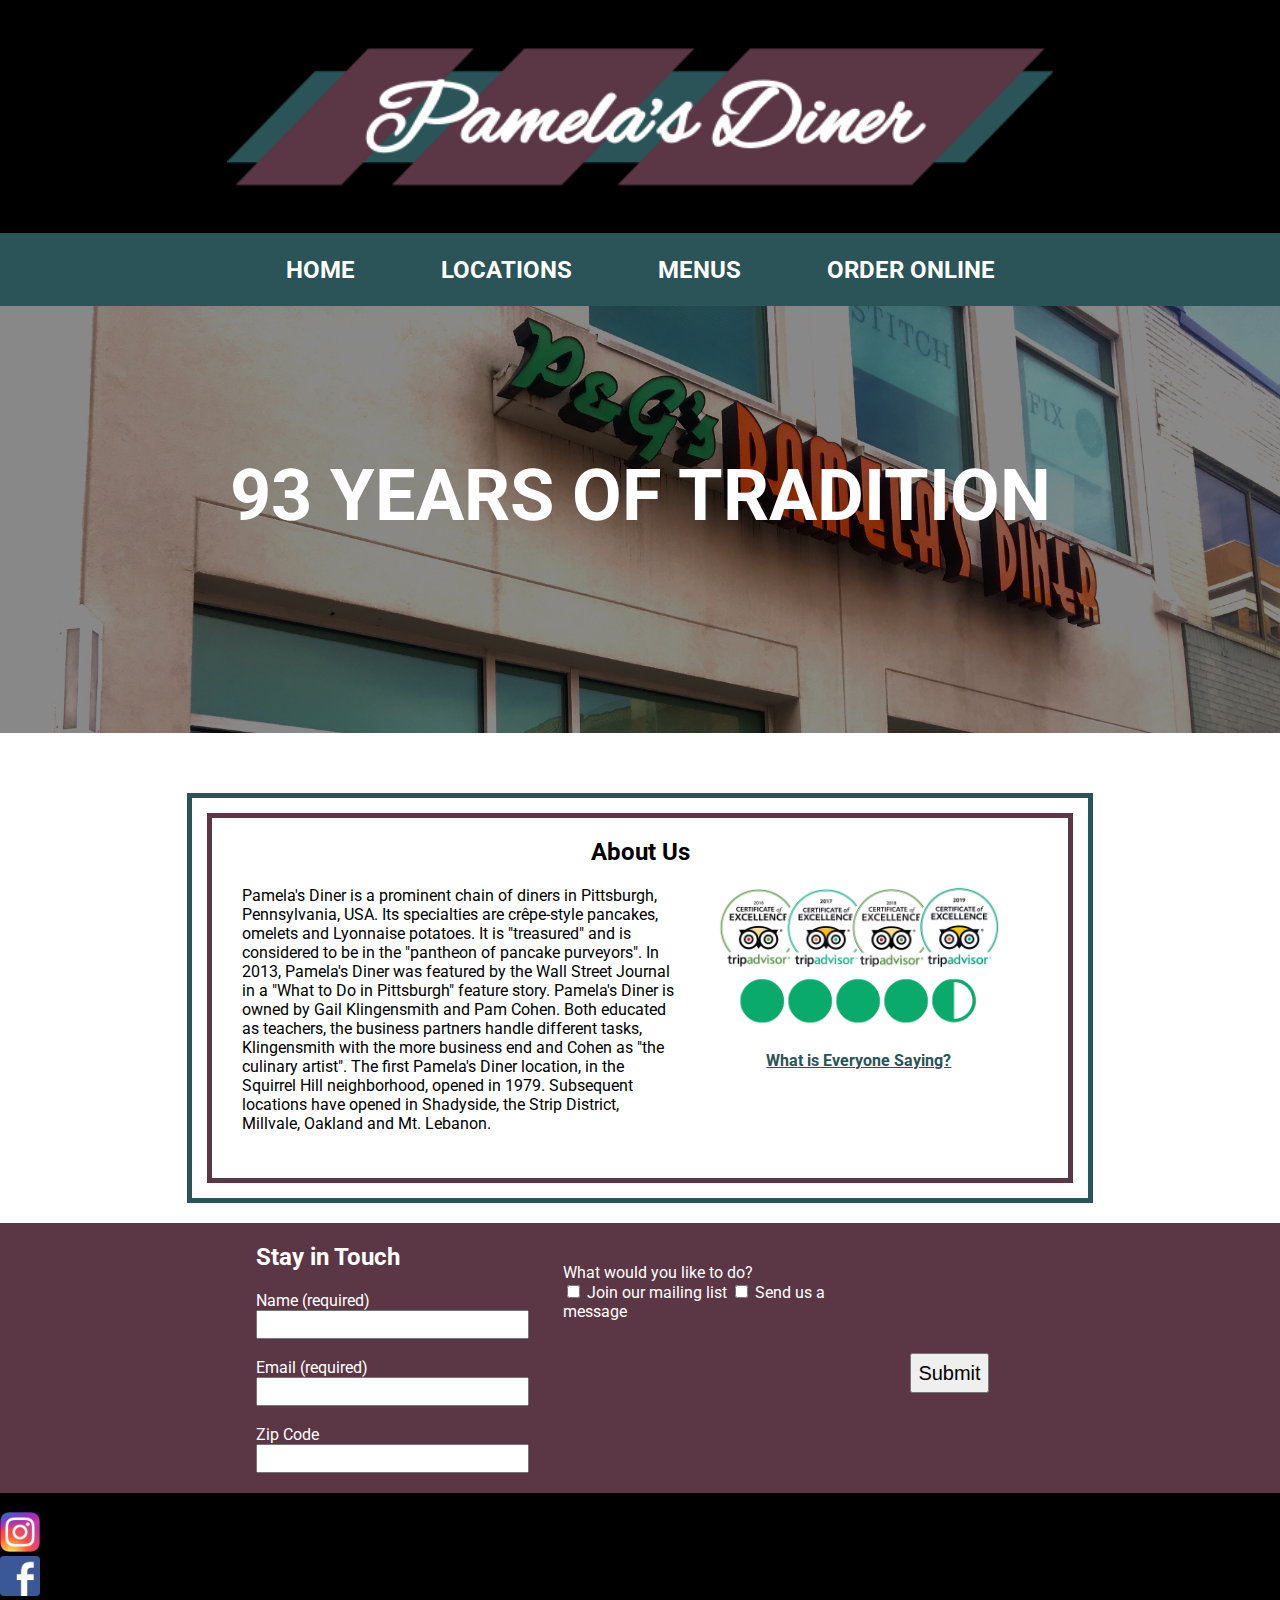
<file: index.html>
<!DOCTYPE html>
<html lang="en">
    <head>
        <meta name="author" content="Allie Feldman">
        <meta name="keywords" content="Pamela's Diner">
	    <meta name="description" content="Restaurant Website">
        <link rel="stylesheet" type="text/css" href="css/styles.css"/>
        <link rel="stylesheet" type="text/css" href="css/slideshow_home.css">
        <link rel="stylesheet" href="https://maxcdn.bootstrapcdn.com/font-awesome/4.6.3/css/font-awesome.min.css" />
        <link rel="preconnect" href="https://fonts.googleapis.com">
        <link rel="preconnect" href="https://fonts.gstatic.com" crossorigin>
        <link href="https://fonts.googleapis.com/css2?family=Roboto:ital,wght@0,400;0,700;1,400&display=swap" rel="stylesheet">
        <title>Pamela's Diner</title>
        <script src="js/main.js"></script>
        <script src="js/jquery-3.6.0.min.js"></script>
        <script src="js/slideshow.js" type="text/javascript"></script>
        <script>
            
        </script>
    </head>
    <body>
        <header>
            <div class="top_strip">
                <img src="media/pamelas_logo.png" alt="logo">
            </div>
            <div id="navbar" onmouseleave="resetNav()">
                <div id="main">
                    <nav>
                        <a href="https://www.google.com/?gws_rd=ssl"><h2>HOME</h2></a>
                        <a id="locations" onmouseenter="displayLocationMenu();"><h2>LOCATIONS</h2></a>
                        <a onmouseenter="displayLocationMenu();"><h2>MENUS</h2></a>
                        <a href="order_online.html" id="order_online"><h2>ORDER ONLINE</h2></a>
                    </nav>
                </div>
            </div>
            
        </header>
        <div id="slideshow_strip">
            <ul class="slider-parent">
                <li class="images-list" data-slider="1"></li>
                <li class="images-list" data-slider="2"></li>
                <li class="images-list" data-slider="3"></li>
                <li class="images-list" data-slider="4"></li>
                <li class="images-list" data-slider="5"></li>
            </ul>
            <ol class="buttom-circles">
                <li class="buttom-circles-list slider-active" data-slider="1"><i class="fa fa-circle-thin"></i></li>
                <li class="buttom-circles-list" data-slider="2"><i class="fa fa-circle-thin"></i></li>
                <li class="buttom-circles-list" data-slider="3"><i class="fa fa-circle-thin"></i></li>
                <li class="buttom-circles-list" data-slider="4"><i class="fa fa-circle-thin"></i></li>
                <li class="buttom-circles-list" data-slider="5"><i class="fa fa-circle-thin"></i></li>
            </ol>
            <i class="fa fa-chevron-right fa-5x"></i>
            <i class="fa fa-chevron-left fa-5x"></i>
            
        </div>
        <div id="slideshow_title">
            <h1>93 YEARS OF TRADITION</h1>
        </div>
        <div id="about_us">
            <div id="inner">
                <h2>About Us</h2>
                <div id="about_content">
                    <p> Pamela's Diner is a prominent chain of diners in Pittsburgh, Pennsylvania, USA. Its specialties are crêpe-style pancakes, omelets and Lyonnaise potatoes. It is "treasured" and is considered to be in the "pantheon of pancake purveyors". In 2013, Pamela's Diner was featured by the Wall Street Journal in a "What to Do in Pittsburgh" feature story. Pamela's Diner is owned by Gail Klingensmith and Pam Cohen. Both educated as teachers, the business partners handle different tasks, Klingensmith with the more business end and Cohen as "the culinary artist". The first Pamela's Diner location, in the Squirrel Hill neighborhood, opened in 1979. Subsequent locations have opened in Shadyside, the Strip District, Millvale, Oakland and Mt. Lebanon.</p>
                    <div id="trip_advisor">
                        <img src="media/tripadvisor.png" id="awards" alt="trip advisor awards">
                        <img src="media/rating.png" id="rating" alt="trip advisor good ranking"><br><br>
                        <a href="reviews.html">What is Everyone Saying?</a>
                    </div>
                </div>
            </div>
        </div>
        <div class="stay_in_touch">
            <form>
                <div id="column1">
                    <h2>Stay in Touch</h2>
                    <label for="name">Name (required)</label><br>
                    <input type="text" id="name" required size="20"><br><br>
                    <label for="name">Email (required)</label><br>
                    <input type="email" id="email" required size="20"><br><br>
                    <label for="zip">Zip Code</label><br>
                    <input type="number" id="zip">
                </div>
                <div id="column2">
                    <label>What would you like to do?</label><br>
                    <label for="mailing_list"></label>
                    <input type="checkbox" name="action" id="mailing_list">
                    <label>Join our mailing list</label>
                    <input type="checkbox" name="action" id="send_message" onclick="showHideTextbox()">
                    <label for="send_message">Send us a message</label><br><br>
                </div>
                <input type="submit" id="submit" value="Submit" onclick="submitForm()">
            </form>
        </div>
        <footer>
            &copy; 2021 Pamela's Diner &trade;<br>
            <img src="media/instagram.png" alt="instagram icon"> <br><!-- https://upload.wikimedia.org/wikipedia/commons/thumb/e/e7/Instagram_logo_2016.svg/800px-Instagram_logo_2016.svg.png-->
            <img src="media/facebook.png" alt="facebook icon">
        </footer>
        
    </body>


</html>
</file>
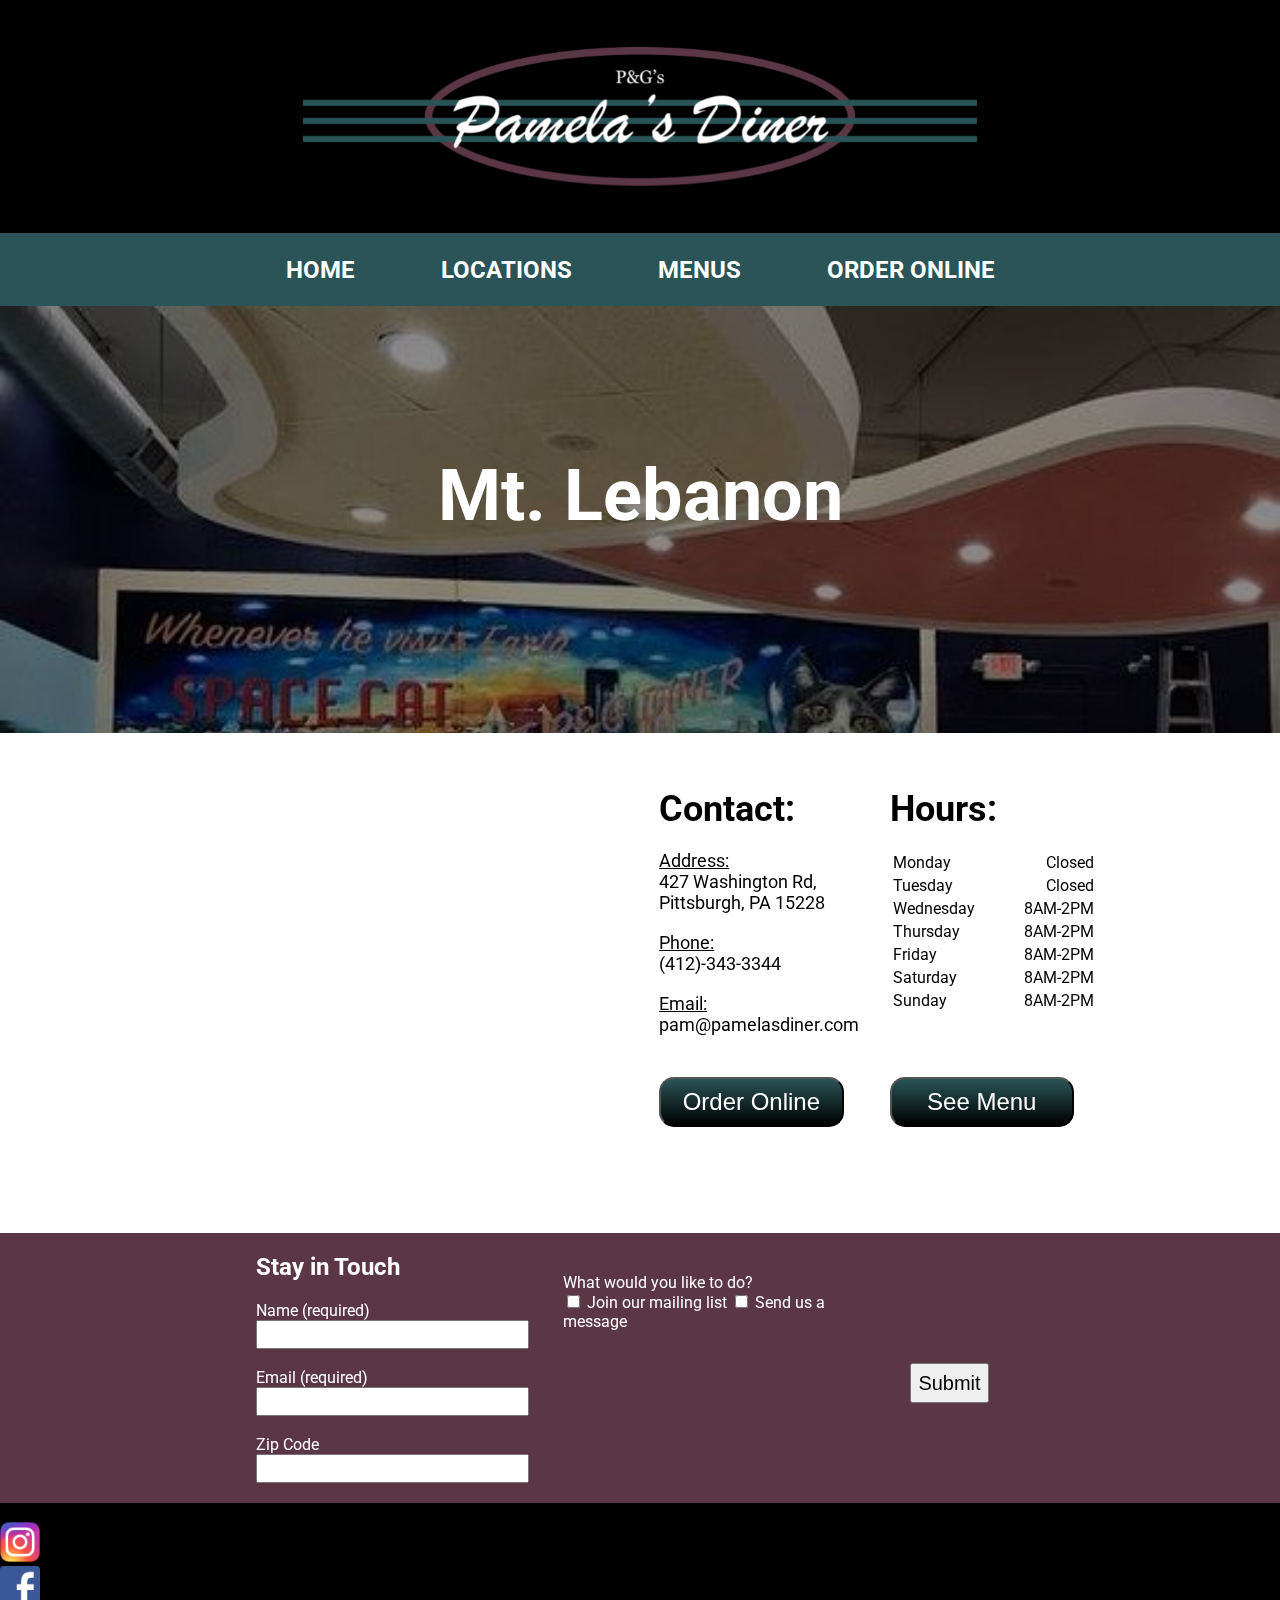
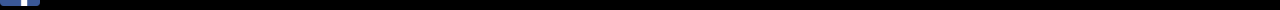
<file: location-lebanon.html>
<!DOCTYPE html>
<html lang="en">
    <head>
        <meta name="author" content="Allie Feldman">
        <meta name="keywords" content="Pamela's Diner">
	    <meta name="description" content="Restaurant Website">
        <link rel="stylesheet" type="text/css" href="css/styles.css"/>
        <link rel="stylesheet" href="css/slideshow_lebanon.css">
        <link rel="preconnect" href="https://fonts.googleapis.com">
        <link rel="preconnect" href="https://fonts.gstatic.com" crossorigin>
        <link href="https://fonts.googleapis.com/css2?family=Roboto:ital,wght@0,400;0,700;1,400&display=swap" rel="stylesheet">
        <title>Pamela's Diner</title>
        <script src="js/main.js"></script>
        <script src="js/jquery-3.6.0.min.js"></script>
        <script src="js/slideshow.js" type="text/javascript"></script>
    </head>
    <body>
        <header>
            <div class="top_strip">
                <img src="media/pamelas_diner_logo.png" alt="logo">
            </div>
            <div id="navbar" onmouseleave="resetNav()">
                <div id="main">
                    <nav>
                        <a href="index.html" onmouseover="resetNav()"><h2>HOME</h2></a>
                        <a onmouseenter="displayLocationMenu();"><h2>LOCATIONS</h2></a>
                        <a onmouseenter="displayMenuMenu()"><h2>MENUS</h2></a>
                        <a id="order_online"><h2>ORDER ONLINE</h2></a>
                    </nav>
                </div>
            </div>
            
        </header>
        <div id="slideshow_strip">
            <ul class="slider-parent">
                <li class="images-list" data-slider="1"></li>
                <li class="images-list" data-slider="2"></li>
                <li class="images-list" data-slider="3"></li>
                <li class="images-list" data-slider="4"></li>
            </ul>
        </div>
        <div id="slideshow_title">
            <h1>Mt. Lebanon</h1>
        </div>
        <div id="content">
            <iframe src="https://www.google.com/maps/embed?pb=!1m18!1m12!1m3!1d3039.0277820767515!2d-80.04595558492518!3d40.38607686542772!2m3!1f0!2f0!3f0!3m2!1i1024!2i768!4f13.1!3m3!1m2!1s0x8834f772ea8f593f%3A0xd7ff4cd134537b0b!2sPamela&#39;s%20P%20%26%20G%20Diner%20%7C%20Mt.%20Lebanon!5e0!3m2!1sen!2sus!4v1648875185817!5m2!1sen!2sus" width="600" height="450" style="border:0;" allowfullscreen="" loading="lazy" referrerpolicy="no-referrer-when-downgrade"></iframe>            <div id="right_of_iframe">
                <div id="location_info">
                    <div id="contact">
                        <h3>Contact:</h3>
                        <h4>Address:</h4>
                        <p>427 Washington Rd, Pittsburgh, PA 15228</p><br>
        
                        <h4>Phone:</h4>
                        <p>(412)-343-3344</p><br>
        
                        <h4>Email:</h4>
                        <p>pam@pamelasdiner.com</p>
                    </div>
                    <div id="hours">
                        <h3>Hours:</h3>
                        <table>
                            <tr>
                                <td class="day">Monday</td>
                                <td class="hours">Closed</td>
                            </tr>
                            <tr>
                                <td class="day">Tuesday</td>
                                <td class="hours">Closed</td>
                            </tr>
                            <tr>
                                <td class="day">Wednesday</td>
                                <td class="hours">8AM-2PM</td>
                            </tr>
                            <tr>
                                <td class="day">Thursday</td>
                                <td class="hours">8AM-2PM</td>
                            </tr>
                            <tr>
                                <td class="day">Friday</td>
                                <td class="hours">8AM-2PM</td>
                            </tr>
                            <tr>
                                <td class="day">Saturday</td>
                                <td class="hours">8AM-2PM</td>
                            </tr>
                            <tr>
                                <td class="day">Sunday</td>
                                <td class="hours">8AM-2PM</td>
                            </tr>
                        </table>  
                    </div>
                </div>
                <div id="buttons">
                    <button class="content_button">Order Online</button>
                    <button class="content_button" onclick="location.href='menu-lebanon.html'">See Menu</button>
                </div>
            </div>
            
            
        </div>


        <div class="stay_in_touch">
            <form>
                <div id="column1">
                    <h2>Stay in Touch</h2>
                    <label for="name">Name (required)</label><br>
                    <input type="text" id="name" required size="20"><br><br>
                    <label for="name">Email (required)</label><br>
                    <input type="email" id="email" required size="20"><br><br>
                    <label for="zip">Zip Code</label><br>
                    <input type="number" id="zip">
                </div>
                <div id="column2">
                    <label>What would you like to do?</label><br>
                    <label for="mailing_list"></label>
                    <input type="checkbox" name="action" id="mailing_list">
                    <label>Join our mailing list</label>
                    <input type="checkbox" name="action" id="send_message" onclick="showHideTextbox()">
                    <label for="send_message">Send us a message</label><br><br>
                </div>
                <input type="submit" id="submit" value="Submit" onclick="submitForm()">
            </form>
        </div>
        <footer>
            &copy; 2021 Pamela's Diner &trade;<br>
            <img src="media/instagram.png" alt="instagram icon"> <br><!-- https://upload.wikimedia.org/wikipedia/commons/thumb/e/e7/Instagram_logo_2016.svg/800px-Instagram_logo_2016.svg.png-->
            <img src="media/facebook.png" alt="factbook icon">
        </footer>
        
    </body>


</html>
</file>
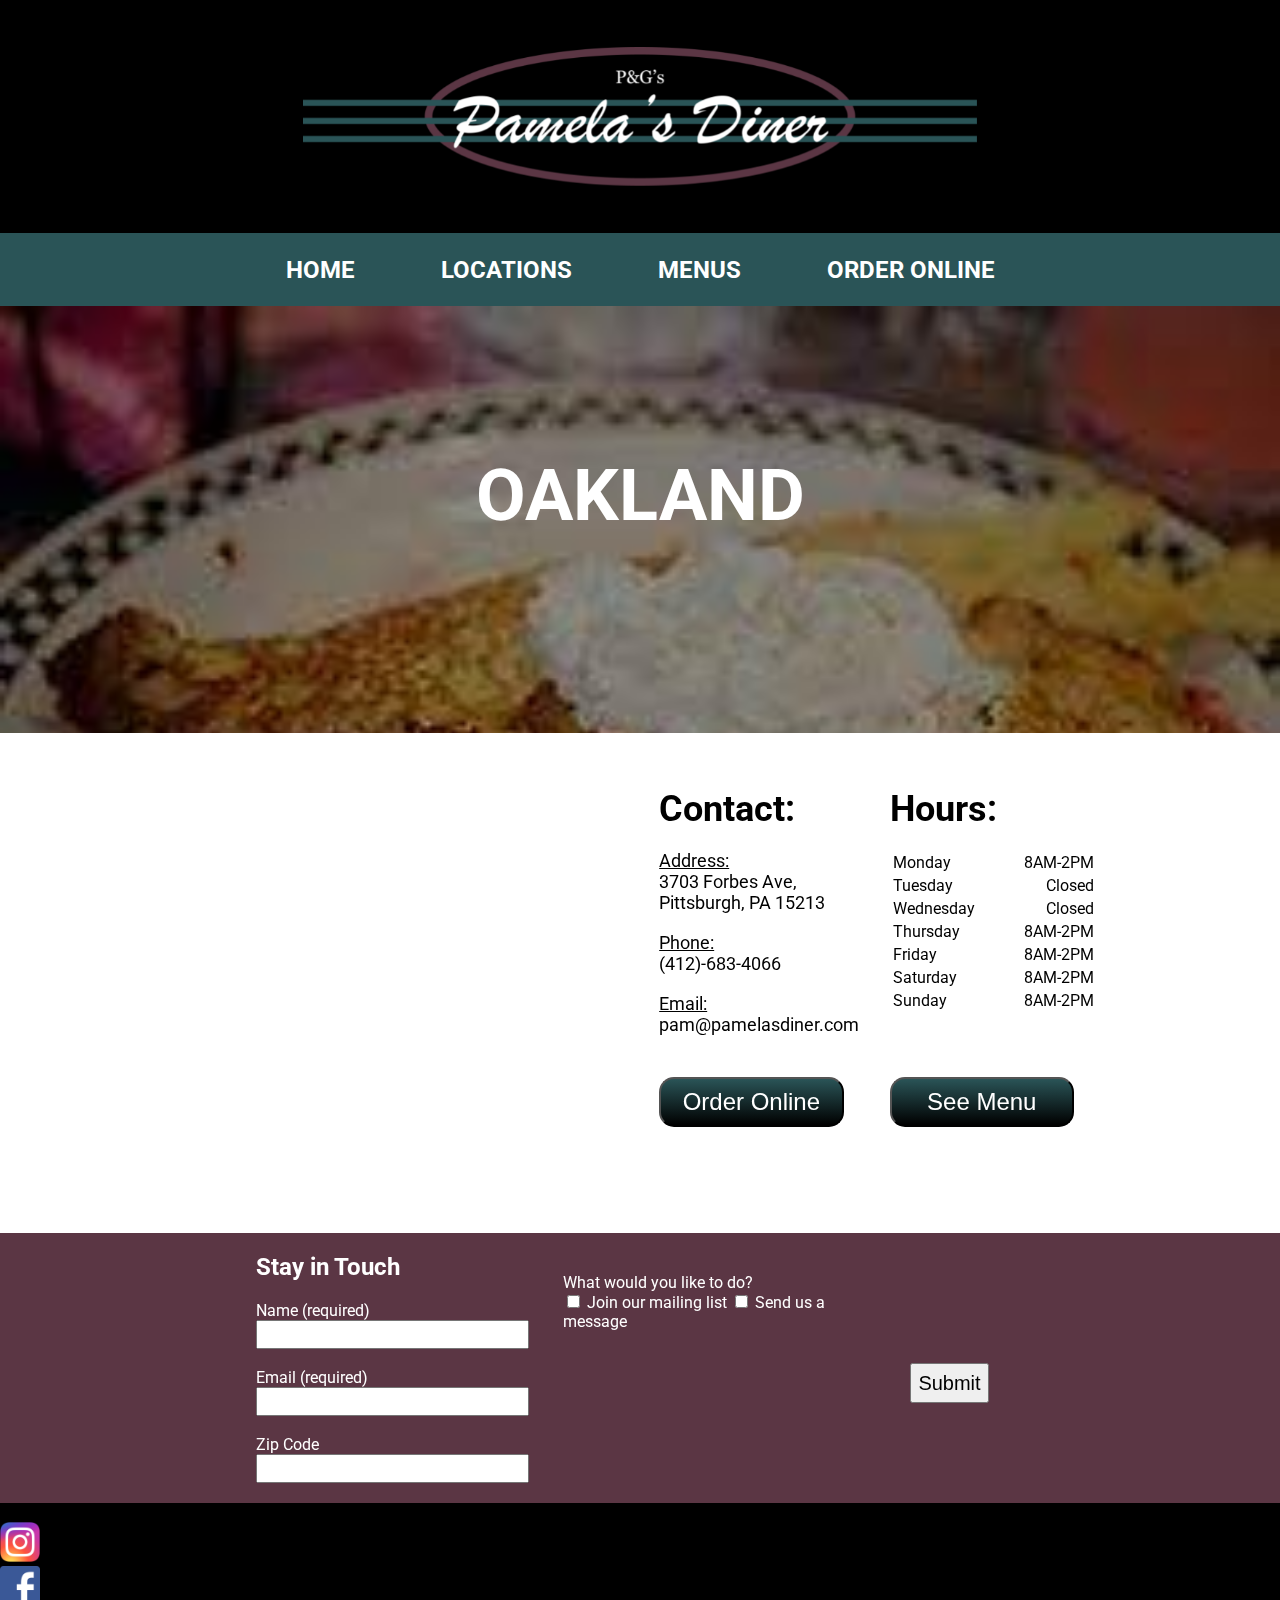
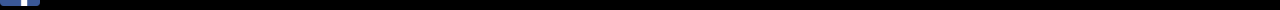
<file: location-oakland.html>
<!DOCTYPE html>
<html lang="en">
    <head>
        <meta name="author" content="Allie Feldman">
        <meta name="keywords" content="Pamela's Diner">
	    <meta name="description" content="Restaurant Website">
        <link rel="stylesheet" type="text/css" href="css/styles.css"/>
        <link rel="stylesheet" href="css/slideshow_strip.css">
        <link rel="preconnect" href="https://fonts.googleapis.com">
        <link rel="preconnect" href="https://fonts.gstatic.com" crossorigin>
        <link href="https://fonts.googleapis.com/css2?family=Roboto:ital,wght@0,400;0,700;1,400&display=swap" rel="stylesheet">
        <title>Pamela's Diner</title>
        <script src="js/main.js"></script>
        <script src="js/jquery-3.6.0.min.js"></script>
        <script src="js/slideshow.js" type="text/javascript"></script>
    </head>
    <body>
        <header>
            <div class="top_strip">
                <img src="media/pamelas_diner_logo.png" alt="logo">
            </div>
            <div id="navbar" onmouseleave="resetNav()">
                <div id="main">
                    <nav>
                        <a href="index.html" onmouseover="resetNav()"><h2>HOME</h2></a>
                        <a onmouseenter="displayLocationMenu();"><h2>LOCATIONS</h2></a>
                        <a onmouseenter="displayMenuMenu()"><h2>MENUS</h2></a>
                        <a id="order_online"><h2>ORDER ONLINE</h2></a>
                    </nav>
                </div>
            </div>
            
        </header>
        <div id="slideshow_strip">
            <ul class="slider-parent">
                <li class="images-list" data-slider="1"></li>
                <li class="images-list" data-slider="2"></li>
                <li class="images-list" data-slider="3"></li>
                <li class="images-list" data-slider="4"></li>
                <li class="images-list" data-slider="5"></li>
            </ul>
            <ol class="buttom-circles">
                <li class="buttom-circles-list slider-active" data-slider="1"><i class="fa fa-circle-thin"></i></li>
                <li class="buttom-circles-list" data-slider="2"><i class="fa fa-circle-thin"></i></li>
                <li class="buttom-circles-list" data-slider="3"><i class="fa fa-circle-thin"></i></li>
                <li class="buttom-circles-list" data-slider="4"><i class="fa fa-circle-thin"></i></li>
                <li class="buttom-circles-list" data-slider="5"></li>
            </ol>
            <i class="fa fa-chevron-right fa-5x"></i>
            <i class="fa fa-chevron-left fa-5x"></i>
            
        </div>
        <div id="slideshow_title">
            <h1>OAKLAND</h1>
        </div>
        <div id="content">
            <iframe src="https://www.google.com/maps/embed?pb=!1m18!1m12!1m3!1d3036.535731260322!2d-79.95976648492355!3d40.44127816207063!2m3!1f0!2f0!3f0!3m2!1i1024!2i768!4f13.1!3m3!1m2!1s0x8834f229e57e54fb%3A0x85711e3bfcf4be29!2sPamela&#39;s%20Diner!5e0!3m2!1sen!2sus!4v1648874778725!5m2!1sen!2sus" width="600" height="450" style="border:0;" allowfullscreen="" loading="lazy" referrerpolicy="no-referrer-when-downgrade"></iframe>
            <div id="right_of_iframe">
                <div id="location_info">
                    <div id="contact">
                        <h3>Contact:</h3>
                        <h4>Address:</h4>
                        <p>3703 Forbes Ave, Pittsburgh, PA 15213</p><br>
        
                        <h4>Phone:</h4>
                        <p>(412)-683-4066</p><br>
        
                        <h4>Email:</h4>
                        <p>pam@pamelasdiner.com</p>
                    </div>
                    <div id="hours">
                        <h3>Hours:</h3>
                        <table>
                            <tr>
                                <td class="day">Monday</td>
                                <td class="hours">8AM-2PM</td>
                            </tr>
                            <tr>
                                <td class="day">Tuesday</td>
                                <td class="hours">Closed</td>
                            </tr>
                            <tr>
                                <td class="day">Wednesday</td>
                                <td class="hours">Closed</td>
                            </tr>
                            <tr>
                                <td class="day">Thursday</td>
                                <td class="hours">8AM-2PM</td>
                            </tr>
                            <tr>
                                <td class="day">Friday</td>
                                <td class="hours">8AM-2PM</td>
                            </tr>
                            <tr>
                                <td class="day">Saturday</td>
                                <td class="hours">8AM-2PM</td>
                            </tr>
                            <tr>
                                <td class="day">Sunday</td>
                                <td class="hours">8AM-2PM</td>
                            </tr>
                        </table>  
                    </div>
                </div>
                <div id="buttons">
                    <button class="content_button">Order Online</button>
                    <button class="content_button" onclick="location.href='menu-oakland.html'">See Menu</button>
                </div>
            </div>
        </div>
        <div class="stay_in_touch">
            <form>
                <div id="column1">
                    <h2>Stay in Touch</h2>
                    <label for="name">Name (required)</label><br>
                    <input type="text" id="name" required size="20"><br><br>
                    <label for="name">Email (required)</label><br>
                    <input type="email" id="email" required size="20"><br><br>
                    <label for="zip">Zip Code</label><br>
                    <input type="number" id="zip">
                </div>
                <div id="column2">
                    <label>What would you like to do?</label><br>
                    <label for="mailing_list"></label>
                    <input type="checkbox" name="action" id="mailing_list">
                    <label>Join our mailing list</label>
                    <input type="checkbox" name="action" id="send_message" onclick="showHideTextbox()">
                    <label for="send_message">Send us a message</label><br><br>
                </div>
                <input type="submit" id="submit" value="Submit" onclick="submitForm()">
            </form>
        </div>
        <footer>
            &copy; 2021 Pamela's Diner &trade;<br>
            <img src="media/instagram.png" alt="instagram icon"> <br><!-- https://upload.wikimedia.org/wikipedia/commons/thumb/e/e7/Instagram_logo_2016.svg/800px-Instagram_logo_2016.svg.png-->
            <img src="media/facebook.png" alt="facebook icon">
        </footer>
        
    </body>


</html>
</file>
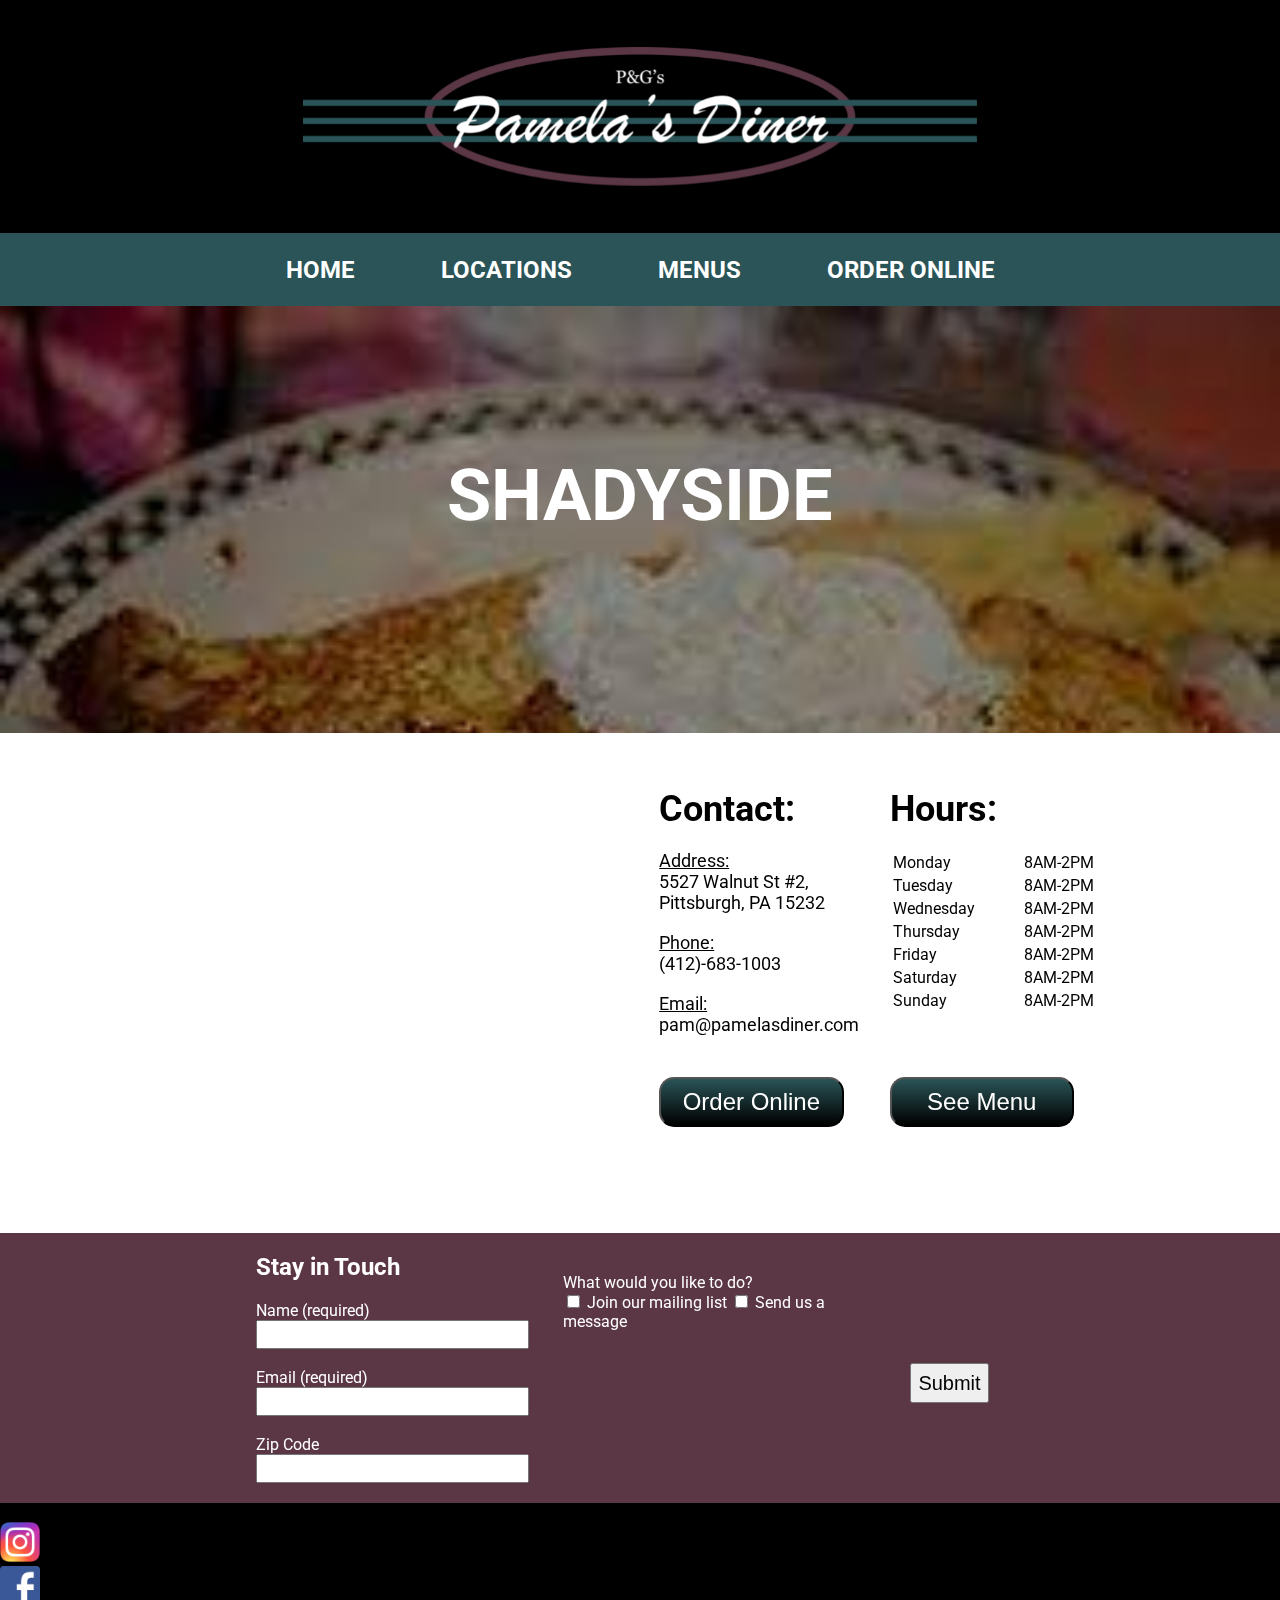
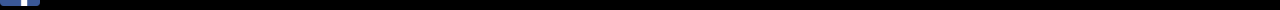
<file: location-shady.html>
<!DOCTYPE html>
<html lang="en">
    <head>
        <meta name="author" content="Allie Feldman">
        <meta name="keywords" content="Pamela's Diner">
	    <meta name="description" content="Restaurant Website">
        <link rel="stylesheet" type="text/css" href="css/styles.css"/>
        <link rel="stylesheet" href="css/slideshow_strip.css">
        <link rel="preconnect" href="https://fonts.googleapis.com">
        <link rel="preconnect" href="https://fonts.gstatic.com" crossorigin>
        <link href="https://fonts.googleapis.com/css2?family=Roboto:ital,wght@0,400;0,700;1,400&display=swap" rel="stylesheet">
        <title>Pamela's Diner</title>
        <script src="js/main.js"></script>
        <script src="js/jquery-3.6.0.min.js"></script>
        <script src="js/slideshow.js" type="text/javascript"></script>
    </head>
    <body>
        <header>
            <div class="top_strip">
                <img src="media/pamelas_diner_logo.png" alt="logo">
            </div>
            <div id="navbar" onmouseleave="resetNav()">
                <div id="main">
                    <nav>
                        <a href="index.html" onmouseover="resetNav()"><h2>HOME</h2></a>
                        <a onmouseenter="displayLocationMenu();"><h2>LOCATIONS</h2></a>
                        <a onmouseenter="resetNav()"><h2>MENUS</h2></a>
                        <a id="order_online"><h2>ORDER ONLINE</h2></a>
                    </nav>
                </div>
            </div>
            
        </header>
        <div id="slideshow_strip">
            <ul class="slider-parent">
                <li class="images-list" data-slider="1"></li>
                <li class="images-list" data-slider="2"></li>
                <li class="images-list" data-slider="3"></li>
                <li class="images-list" data-slider="4"></li>
                <li class="images-list" data-slider="5"></li>
            </ul>
            <ol class="buttom-circles">
                <li class="buttom-circles-list slider-active" data-slider="1"><i class="fa fa-circle-thin"></i></li>
                <li class="buttom-circles-list" data-slider="2"><i class="fa fa-circle-thin"></i></li>
                <li class="buttom-circles-list" data-slider="3"><i class="fa fa-circle-thin"></i></li>
                <li class="buttom-circles-list" data-slider="4"><i class="fa fa-circle-thin"></i></li>
                <li class="buttom-circles-list" data-slider="5"></li>
            </ol>
            <i class="fa fa-chevron-right fa-5x"></i>
            <i class="fa fa-chevron-left fa-5x"></i>
            
        </div>
        <div id="slideshow_title">
            <h1>SHADYSIDE</h1>
        </div>
        <div id="content">
            <iframe src="https://www.google.com/maps/embed?pb=!1m14!1m8!1m3!1d12144.27626489836!2d-79.9328222!3d40.4516083!3m2!1i1024!2i768!4f13.1!3m3!1m2!1s0x0%3A0x21ad7841ff8f2025!2sPamela&#39;s%20%7C%20P%26G%20Diner!5e0!3m2!1sen!2sus!4v1648874465718!5m2!1sen!2sus" width="600" height="450" style="border:0;" allowfullscreen="" loading="lazy" referrerpolicy="no-referrer-when-downgrade"></iframe>            <div id="right_of_iframe">
                <div id="location_info">
                    <div id="contact">
                        <h3>Contact:</h3>
                        <h4>Address:</h4>
                        <p>5527 Walnut St #2, Pittsburgh, PA 15232</p><br>
        
                        <h4>Phone:</h4>
                        <p>(412)-683-1003</p><br>
        
                        <h4>Email:</h4>
                        <p>pam@pamelasdiner.com</p>
                    </div>
                    <div id="hours">
                        <h3>Hours:</h3>
                        <table>
                            <tr>
                                <td class="day">Monday</td>
                                <td class="hours">8AM-2PM</td>
                            </tr>
                            <tr>
                                <td class="day">Tuesday</td>
                                <td class="hours">8AM-2PM</td>
                            </tr>
                            <tr>
                                <td class="day">Wednesday</td>
                                <td class="hours">8AM-2PM</td>
                            </tr>
                            <tr>
                                <td class="day">Thursday</td>
                                <td class="hours">8AM-2PM</td>
                            </tr>
                            <tr>
                                <td class="day">Friday</td>
                                <td class="hours">8AM-2PM</td>
                            </tr>
                            <tr>
                                <td class="day">Saturday</td>
                                <td class="hours">8AM-2PM</td>
                            </tr>
                            <tr>
                                <td class="day">Sunday</td>
                                <td class="hours">8AM-2PM</td>
                            </tr>
                        </table>  
                    </div>
                </div>
                <div id="buttons">
                    <button class="content_button">Order Online</button>
                    <button class="content_button">See Menu</button>
                </div>
            </div>
            
            
        </div>
        <div class="stay_in_touch">
            <form>
                <div id="column1">
                    <h2>Stay in Touch</h2>
                    <label for="name">Name (required)</label><br>
                    <input type="text" id="name" required size="20"><br><br>
                    <label for="name">Email (required)</label><br>
                    <input type="email" id="email" required size="20"><br><br>
                    <label for="zip">Zip Code</label><br>
                    <input type="number" id="zip">
                </div>
                <div id="column2">
                    <label>What would you like to do?</label><br>
                    <label for="mailing_list"></label>
                    <input type="checkbox" name="action" id="mailing_list">
                    <label>Join our mailing list</label>
                    <input type="checkbox" name="action" id="send_message" onclick="showHideTextbox()">
                    <label for="send_message">Send us a message</label><br><br>
                </div>
                <input type="submit" id="submit" value="Submit" onclick="submitForm()">
            </form>
        </div>
        <footer>
            &copy; 2021 Pamela's Diner &trade;<br>
            <img src="media/instagram.png" alt="instagram icon"> <br><!-- https://upload.wikimedia.org/wikipedia/commons/thumb/e/e7/Instagram_logo_2016.svg/800px-Instagram_logo_2016.svg.png-->
            <img src="media/facebook.png" alt="factbook icon">
        </footer>
        
    </body>


</html>
</file>
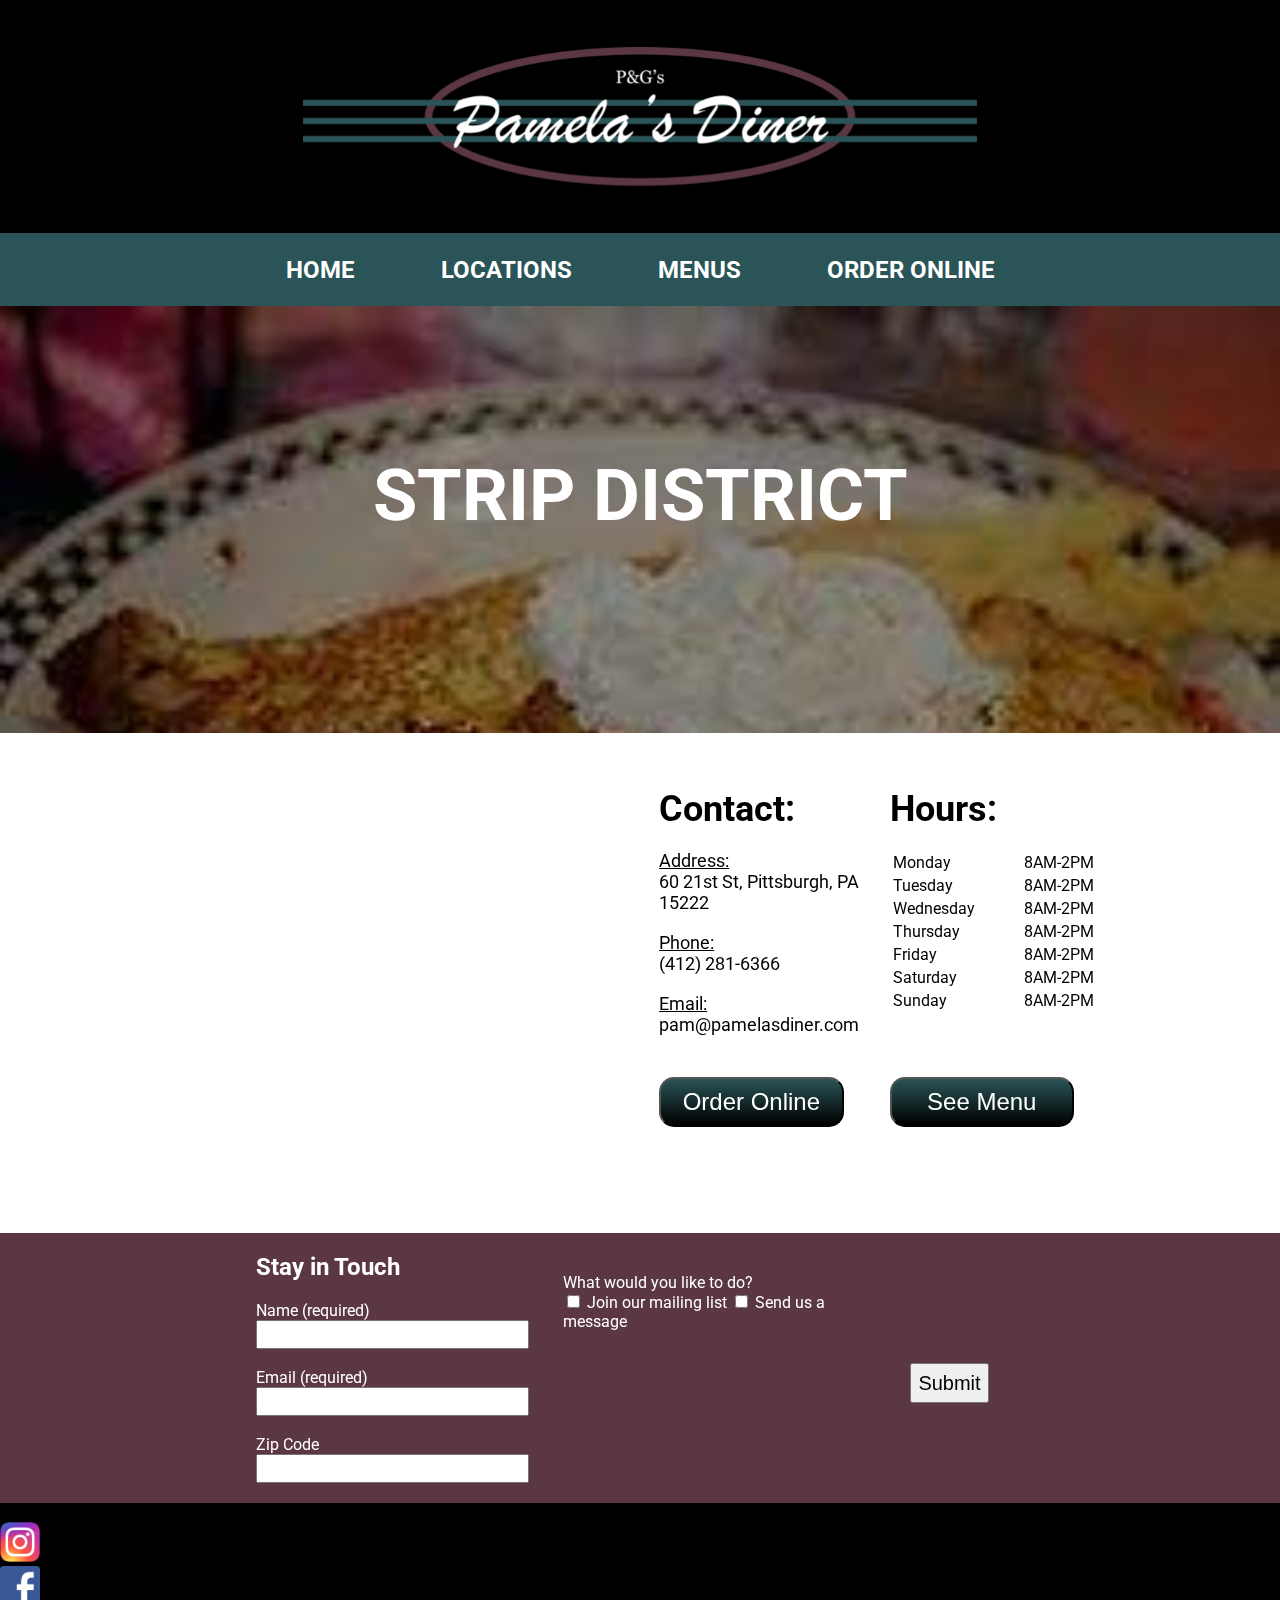
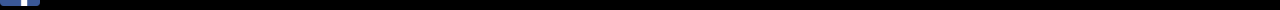
<file: location-strip.html>
<!DOCTYPE html>
<html lang="en">
    <head>
        <meta name="author" content="Allie Feldman">
        <meta name="keywords" content="Pamela's Diner">
	    <meta name="description" content="Restaurant Website">
        <link rel="stylesheet" type="text/css" href="css/styles.css"/>
        <link rel="stylesheet" href="css/slideshow_strip.css">
        <link rel="preconnect" href="https://fonts.googleapis.com">
        <link rel="preconnect" href="https://fonts.gstatic.com" crossorigin>
        <link href="https://fonts.googleapis.com/css2?family=Roboto:ital,wght@0,400;0,700;1,400&display=swap" rel="stylesheet">
        <title>Pamela's Diner</title>
        <script src="js/main.js"></script>
        <script src="js/jquery-3.6.0.min.js"></script>
        <script src="js/slideshow.js" type="text/javascript"></script>
    </head>
    <body>
        <header>
            <div class="top_strip">
                <img src="media/pamelas_diner_logo.png" alt="logo">
            </div>
            <div id="navbar" onmouseleave="resetNav()">
                <div id="main">
                    <nav>
                        <a href="index.html" onmouseover="resetNav()"><h2>HOME</h2></a>
                        <a id="locations" onmouseenter="displayLocationMenu();"><h2>LOCATIONS</h2></a>
                        <a onmouseenter="resetNav()"><h2>MENUS</h2></a>
                        <a id="order_online"><h2>ORDER ONLINE</h2></a>
                    </nav>
                </div>
            </div>
            
        </header>
        <div id="slideshow_strip">
            <ul class="slider-parent">
                <li class="images-list" data-slider="1"></li>
                <li class="images-list" data-slider="2"></li>
                <li class="images-list" data-slider="3"></li>
                <li class="images-list" data-slider="4"></li>
                <li class="images-list" data-slider="5"></li>
            </ul>
            <ol class="buttom-circles">
                <li class="buttom-circles-list slider-active" data-slider="1"><i class="fa fa-circle-thin"></i></li>
                <li class="buttom-circles-list" data-slider="2"><i class="fa fa-circle-thin"></i></li>
                <li class="buttom-circles-list" data-slider="3"><i class="fa fa-circle-thin"></i></li>
                <li class="buttom-circles-list" data-slider="4"><i class="fa fa-circle-thin"></i></li>
                <li class="buttom-circles-list" data-slider="5"></li>
            </ol>
            <i class="fa fa-chevron-right fa-5x"></i>
            <i class="fa fa-chevron-left fa-5x"></i>
            
        </div>
        <div id="slideshow_title">
            <h1>STRIP DISTRICT</h1>
        </div>
        <div id="content">
            <iframe src="https://www.google.com/maps/embed?pb=!1m18!1m12!1m3!1d3036.054352021351!2d-79.98583948461439!3d40.451933979360994!2m3!1f0!2f0!3f0!3m2!1i1024!2i768!4f13.1!3m3!1m2!1s0x8834f3dcdf678413%3A0x2b6723dae7142a78!2sPamela&#39;s%20Diner!5e0!3m2!1sen!2sus!4v1648615836690!5m2!1sen!2sus" width="600" height="450" style="border:0;" allowfullscreen="" loading="lazy" referrerpolicy="no-referrer-when-downgrade"></iframe>
            <div id="right_of_iframe">
                <div id="location_info">
                    <div id="contact">
                        <h3>Contact:</h3>
                        <h4>Address:</h4>
                        <p>60 21st St, Pittsburgh, PA 15222</p><br>
        
                        <h4>Phone:</h4>
                        <p>(412) 281-6366</p><br>
        
                        <h4>Email:</h4>
                        <p>pam@pamelasdiner.com</p>
                    </div>
                    <div id="hours">
                        <h3>Hours:</h3>
                        <table>
                            <tr>
                                <td class="day">Monday</td>
                                <td class="hours">8AM-2PM</td>
                            </tr>
                            <tr>
                                <td class="day">Tuesday</td>
                                <td class="hours">8AM-2PM</td>
                            </tr>
                            <tr>
                                <td class="day">Wednesday</td>
                                <td class="hours">8AM-2PM</td>
                            </tr>
                            <tr>
                                <td class="day">Thursday</td>
                                <td class="hours">8AM-2PM</td>
                            </tr>
                            <tr>
                                <td class="day">Friday</td>
                                <td class="hours">8AM-2PM</td>
                            </tr>
                            <tr>
                                <td class="day">Saturday</td>
                                <td class="hours">8AM-2PM</td>
                            </tr>
                            <tr>
                                <td class="day">Sunday</td>
                                <td class="hours">8AM-2PM</td>
                            </tr>
                        </table>  
                    </div>
                </div>
                <div id="buttons">
                    <button class="content_button">Order Online</button>
                    <button class="content_button" onclick="location.href='menu-strip.html'">See Menu</button>
                </div>
            </div>
            
            
        </div>
        <div class="stay_in_touch">
            <form>
                <div id="column1">
                    <h2>Stay in Touch</h2>
                    <label for="name">Name (required)</label><br>
                    <input type="text" id="name" required size="20"><br><br>
                    <label for="name">Email (required)</label><br>
                    <input type="email" id="email" required size="20"><br><br>
                    <label for="zip">Zip Code</label><br>
                    <input type="number" id="zip">
                </div>
                <div id="column2">
                    <label>What would you like to do?</label><br>
                    <label for="mailing_list"></label>
                    <input type="checkbox" name="action" id="mailing_list">
                    <label>Join our mailing list</label>
                    <input type="checkbox" name="action" id="send_message" onclick="showHideTextbox()">
                    <label for="send_message">Send us a message</label><br><br>
                </div>
                <input type="submit" id="submit" value="Submit" onclick="submitForm()">
            </form>
        </div>
        <footer>
            &copy; 2021 Pamela's Diner &trade;<br>
            <img src="media/instagram.png" alt="instagram icon"> <br><!-- https://upload.wikimedia.org/wikipedia/commons/thumb/e/e7/Instagram_logo_2016.svg/800px-Instagram_logo_2016.svg.png-->
            <img src="media/facebook.png" alt="factbook icon">
        </footer>
        
    </body>


</html>
</file>
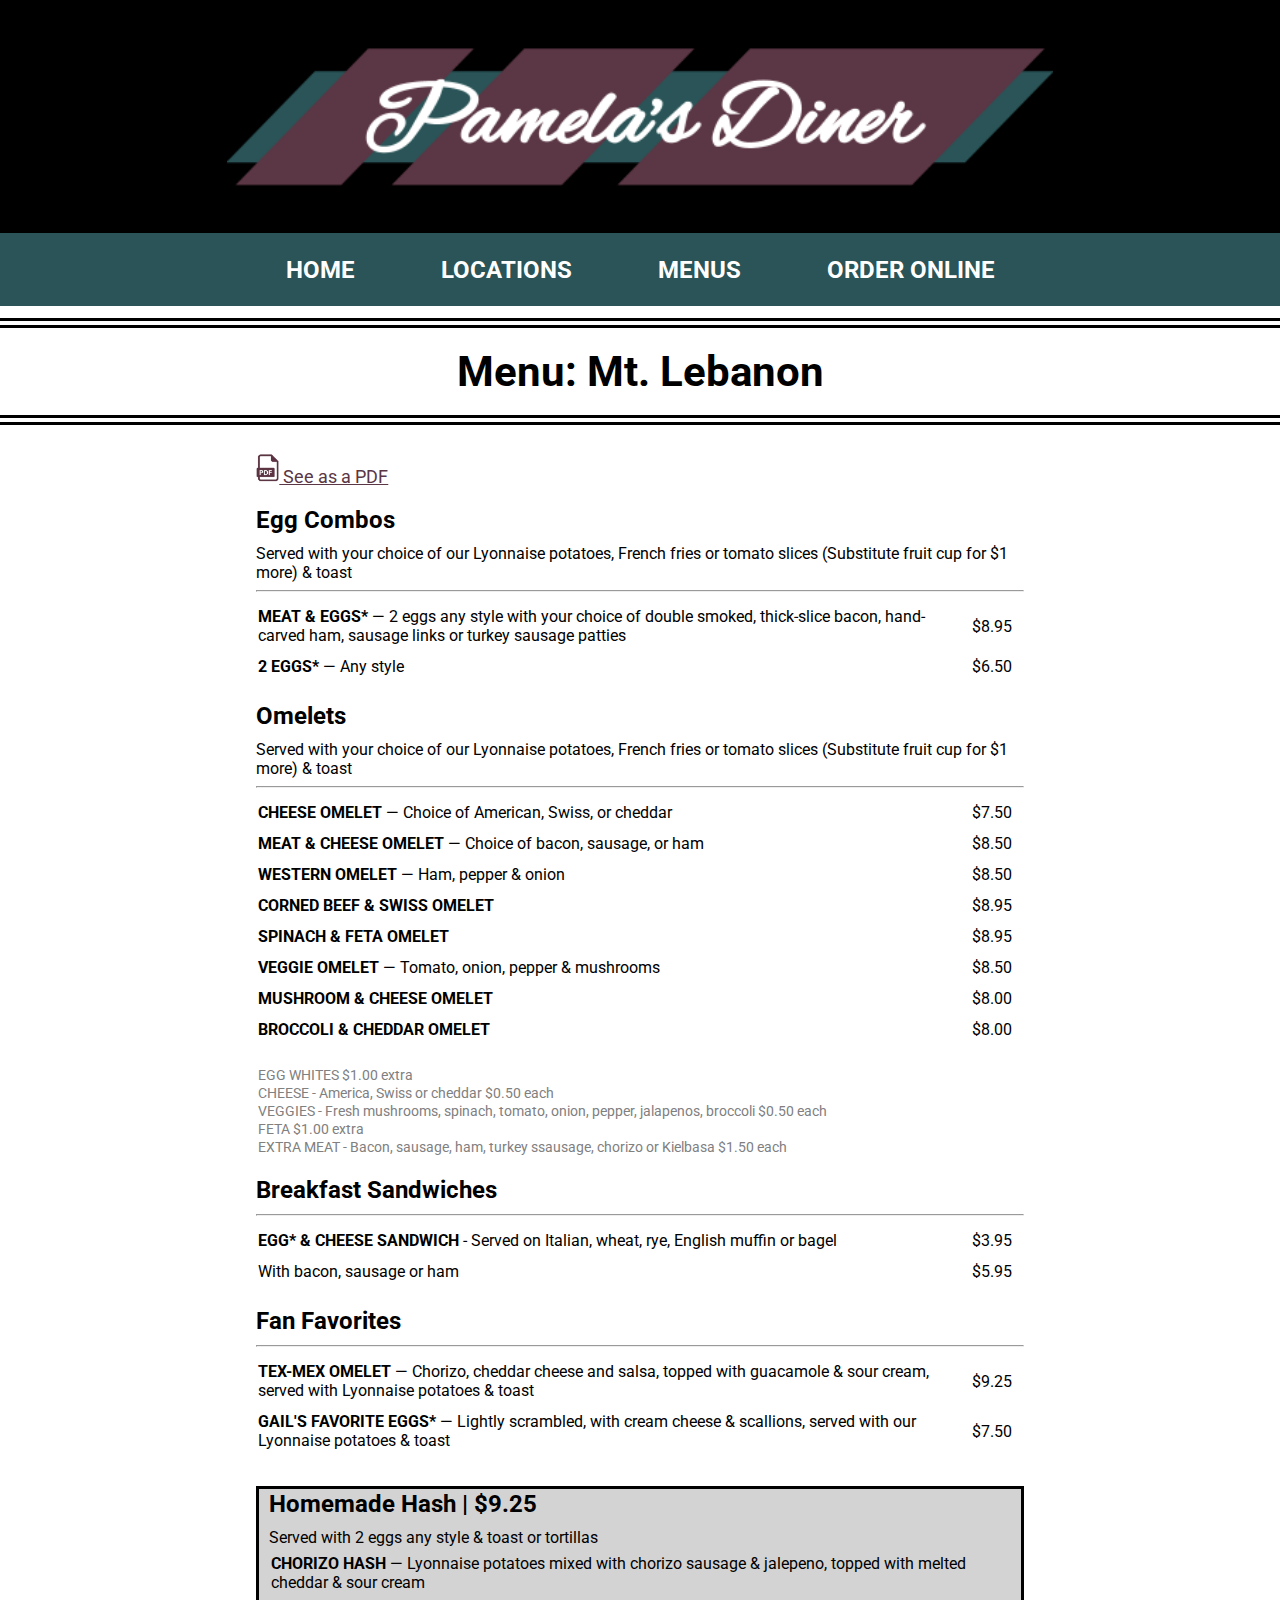
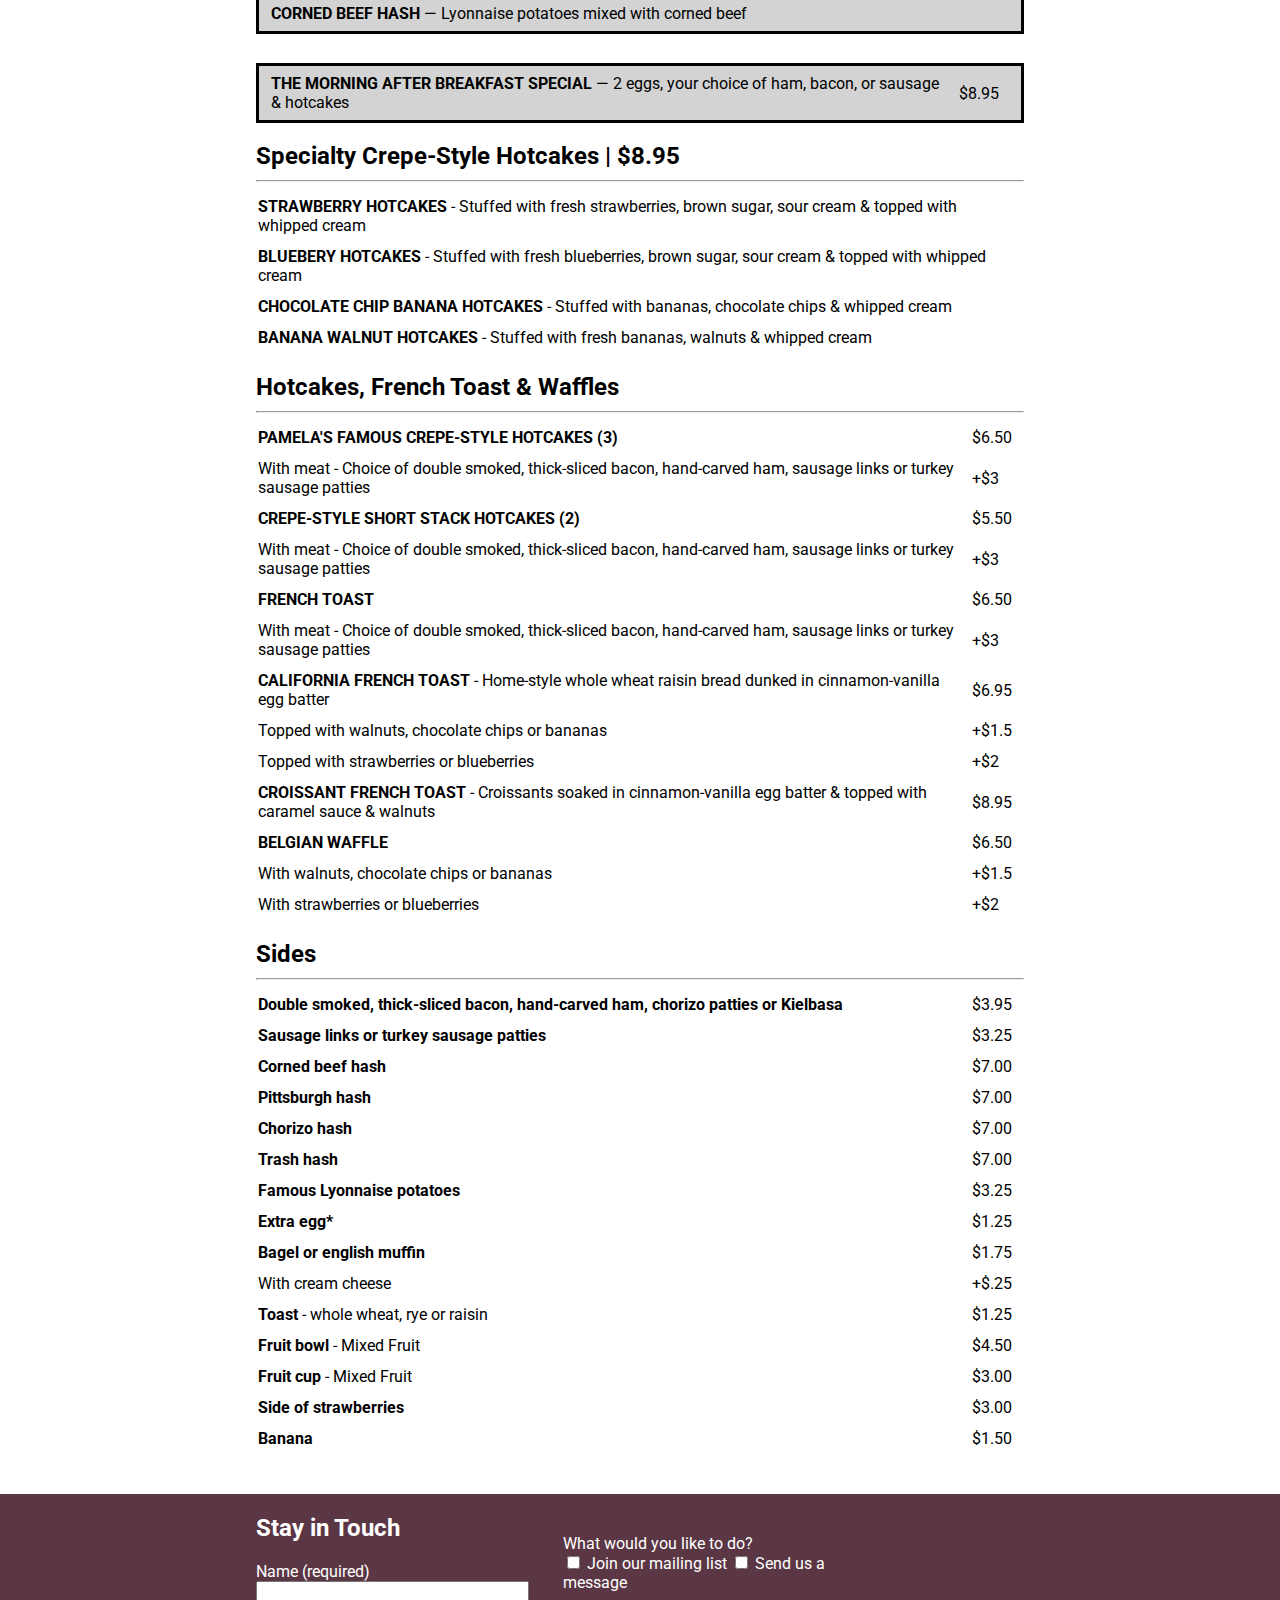
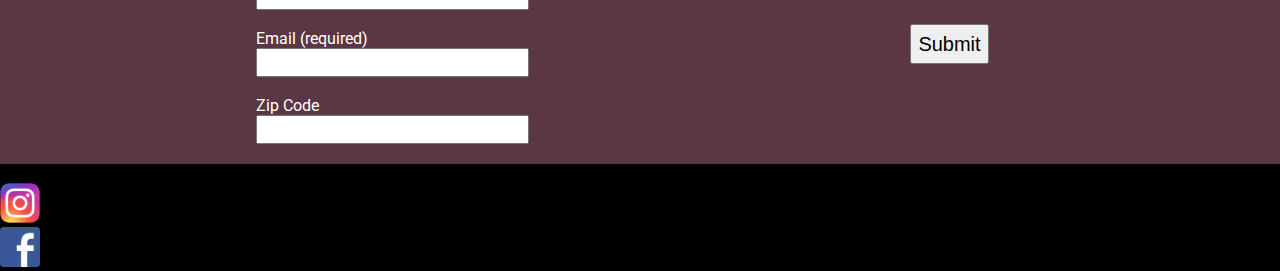
<file: menu-lebanon.html>
<!DOCTYPE html>
<html lang="en">
    <head>
        <meta name="author" content="Allie Feldman">
        <meta name="keywords" content="Pamela's Diner">
	    <meta name="description" content="Restaurant Website">
        <link rel="stylesheet" type="text/css" href="css/styles.css"/>
        <link rel="stylesheet" type="text/css" href="css/slideshow_home.css">
        <link rel="stylesheet" href="https://maxcdn.bootstrapcdn.com/font-awesome/4.6.3/css/font-awesome.min.css" />
        <link rel="preconnect" href="https://fonts.googleapis.com">
        <link rel="preconnect" href="https://fonts.gstatic.com" crossorigin>
        <link href="https://fonts.googleapis.com/css2?family=Roboto:ital,wght@0,400;0,700;1,400&display=swap" rel="stylesheet">
        <title>Pamela's Diner</title>
        <script src="js/main.js"></script>
        <script src="js/jquery-3.6.0.min.js"></script>
        <script src="js/slideshow.js" type="text/javascript"></script>
        <script>
            
        </script>
    </head>
    <body>
        <header>
            <div class="top_strip">
                <img src="media/pamelas_logo.png" alt="logo">
            </div>
            <div id="navbar" onmouseleave="resetNav()">
                <div id="main">
                    <nav>
                        <a href="index.html"><h2>HOME</h2></a>
                        <a onmouseenter="displayLocationMenu();"><h2>LOCATIONS</h2></a>
                        <a onmouseenter="displayMenuMenu();"><h2>MENUS</h2></a>
                        <a href="order_online.html" id="order_online"><h2>ORDER ONLINE</h2></a>
                    </nav>
                </div>
            </div>
        </header>
        <div id="menu_header">
            <h1>Menu: Mt. Lebanon</h1>
        </div>
        <div id="menu_content">
            <a href="media/menu_lebanon.pdf" target="_blank" id="pdf"><img src="media/pdf_icon.png" alt="pdf icon"> See as a PDF</a><br><br>
            <h2 class="menu_category">Egg Combos</h2>
            <p>Served with your choice of our Lyonnaise potatoes, French fries or tomato slices (Substitute fruit cup for $1 more) & toast</p>
            <hr>
            <table>
                <tr>
                    <td><span class="item_name">MEAT & EGGS*</span> — 2 eggs any style with your choice of double smoked, thick-slice bacon, hand-carved ham, sausage links or turkey sausage patties</td>
                    <td class="item_price">$8.95</td>
                </tr>
                <tr>
                    <td><span class="item_name">2 EGGS*</span> — Any style</td>
                    <td class="item_price">$6.50</td>
                </tr>
            </table><br>
            <h2 class="menu_category">Omelets</h2>
            <p>Served with your choice of our Lyonnaise potatoes, French fries or tomato slices (Substitute fruit cup for $1 more) & toast</p>
            <hr>
            <table>
                <tr>
                    <td><span class="item_name">CHEESE OMELET</span> — Choice of American, Swiss, or cheddar</td>
                    <td class="item_price">$7.50</td>
                </tr>
                <tr>
                    <td><span class="item_name">MEAT & CHEESE OMELET</span> — Choice of bacon, sausage, or ham</td>
                    <td class="item_price">$8.50</td>
                </tr>
                <tr>
                    <td><span class="item_name">WESTERN OMELET</span> — Ham, pepper & onion</td>
                    <td class="item_price">$8.50</td>
                </tr>
                <tr>
                    <td><span class="item_name">CORNED BEEF & SWISS OMELET</span></td>
                    <td class="item_price">$8.95</td>
                </tr>
                <tr>
                    <td><span class="item_name">SPINACH & FETA OMELET</span></td>
                    <td class="item_price">$8.95</td>
                </tr>
                <tr>
                    <td><span class="item_name">VEGGIE OMELET</span> — Tomato, onion, pepper & mushrooms</td>
                    <td class="item_price">$8.50</td>
                </tr>
                <tr>
                    <td><span class="item_name">MUSHROOM & CHEESE OMELET</span></td>
                    <td class="item_price">$8.00</td>
                </tr>
                <tr>
                    <td><span class="item_name">BROCCOLI & CHEDDAR OMELET</span></td>
                    <td class="item_price">$8.00</td>
                </tr>
            </table><br>
            <table class="addons">
                <tr>
                    <td><span class="item_name">EGG WHITES</span> $1.00 extra</td>
                </tr>
                <tr>
                    <td><span class="item_name">CHEESE</span> - America, Swiss or cheddar $0.50 each</td>
                </tr>
                <tr>
                    <td><span class="item_name">VEGGIES</span> - Fresh mushrooms, spinach, tomato, onion, pepper, jalapenos, broccoli $0.50 each</td>
                </tr>
                <tr>
                    <td><span class="item_name">FETA</span> $1.00 extra</td>
                </tr>
                <tr>
                    <td><span class="item_name">EXTRA MEAT</span> - Bacon, sausage, ham, turkey ssausage, chorizo or Kielbasa $1.50 each</td>
                </tr>
            </table><br>
            <h2 class="menu_category">Breakfast Sandwiches</h2>
            <hr>
            <table>
                <tr>
                    <td><span class="item_name">EGG* & CHEESE SANDWICH</span> - Served on Italian, wheat, rye, English muffin or bagel</td>
                    <td class="item_price">$3.95</td>
                </tr>
                <tr>
                    <td>With bacon, sausage or ham</td>
                    <td class="item_price">$5.95</td>
                </tr>
            </table><br>
            <h2 class="menu_category">Fan Favorites</h2>
            <hr>
            <table>
                <tr>
                    <td><span class="item_name">TEX-MEX OMELET</span> — Chorizo, cheddar cheese and salsa, topped with guacamole & sour cream, served with Lyonnaise potatoes & toast</td>
                    <td class="item_price">$9.25</td>
                </tr>
                <tr>
                    <td><span class="item_name">GAIL'S FAVORITE EGGS*</span> — Lightly scrambled, with cream cheese & scallions, served with our Lyonnaise potatoes & toast</td>
                    <td class="item_price">$7.50</td>
                </tr>
            </table><br>
            <div class="special_menu_category">
                <h2 class="menu_category">Homemade Hash | $9.25</h2>          
                <p>Served with 2 eggs any style & toast or tortillas</p>
                <table>
                    <tr>
                        <td><span class="item_name">CHORIZO HASH </span> — Lyonnaise potatoes mixed with chorizo sausage & jalepeno, topped with melted cheddar & sour cream</td>
                    </tr>
                    <tr>
                        <td><span class="item_name">CORNED BEEF HASH</span> — Lyonnaise potatoes mixed with corned beef</td>
                    </tr>
                </table>
            </div><br>
            <div class="special_menu_category">
                <table>
                    <tr>
                        <td><span class="item_name">THE MORNING AFTER BREAKFAST SPECIAL</span> — 2 eggs, your choice of ham, bacon, or sausage & hotcakes</td>
                        <td class="item_price">$8.95</td>
                    </tr>
                </table>
            </div><br>
            <h2 class="menu_category">Specialty Crepe-Style Hotcakes | $8.95</h2>
            <hr>
            <table>
                <tr>
                    <td><span class="item_name">STRAWBERRY HOTCAKES</span> - Stuffed with fresh strawberries, brown sugar, sour cream & topped with whipped cream</td>
                </tr>
                <tr>
                    <td><span class="item_name">BLUEBERY HOTCAKES</span> - Stuffed with fresh blueberries, brown sugar, sour cream & topped with whipped cream</td>
                </tr>
                <tr>
                    <td><span class="item_name">CHOCOLATE CHIP BANANA HOTCAKES</span> - Stuffed with bananas, chocolate chips & whipped cream</td>
                </tr>
                <tr>
                    <td><span class="item_name">BANANA WALNUT HOTCAKES</span> - Stuffed with fresh bananas, walnuts & whipped cream</td>
                </tr>
            </table><br>
            <h2 class="menu_category">Hotcakes, French Toast & Waffles</h2>
            <hr>
            <table>
                <tr>
                    <td><span class="item_name">PAMELA'S FAMOUS CREPE-STYLE HOTCAKES (3)</span></td>
                    <td class="item_price">$6.50</td>
                </tr>
                <tr>
                    <td>With meat - Choice of double smoked, thick-sliced bacon, hand-carved ham, sausage links or turkey sausage patties</td>
                    <td class="item_price">+$3</td>
                </tr>
                <tr>
                    <td><span class="item_name">CREPE-STYLE SHORT STACK HOTCAKES (2)</span></td>
                    <td class="item_price">$5.50</td>
                </tr>
                <tr>
                    <td>With meat - Choice of double smoked, thick-sliced bacon, hand-carved ham, sausage links or turkey sausage patties</td>
                    <td class="item_price">+$3</td>
                </tr>
                <tr>
                    <td><span class="item_name">FRENCH TOAST</span></td>
                    <td class="item_price">$6.50</td>
                </tr>
                <tr>
                    <td>With meat - Choice of double smoked, thick-sliced bacon, hand-carved ham, sausage links or turkey sausage patties</td>
                    <td class="item_price">+$3</td>
                </tr>
                <tr>
                    <td><span class="item_name">CALIFORNIA FRENCH TOAST</span> - Home-style whole wheat raisin bread dunked in cinnamon-vanilla egg batter</td>
                    <td class="item_price">$6.95</td>
                </tr>
                <tr>
                    <td>Topped with walnuts, chocolate chips or bananas</td>
                    <td class="item_price">+$1.5</td>
                </tr>
                <tr>
                    <td>Topped with strawberries or blueberries</td>
                    <td class="item_price">+$2</td>
                </tr>
                <tr>
                    <td><span class="item_name">CROISSANT FRENCH TOAST</span> - Croissants soaked in cinnamon-vanilla egg batter & topped with caramel sauce & walnuts</td>
                    <td class="item_price">$8.95</td>
                </tr>
                <tr>
                    <td><span class="item_name">BELGIAN WAFFLE</span></td>
                    <td class="item_price">$6.50</td>
                </tr>
                <tr>
                    <td>With walnuts, chocolate chips or bananas</td>
                    <td class="item_price">+$1.5</td>
                </tr>
                <tr>
                    <td>With strawberries or blueberries</td>
                    <td class="item_price">+$2</td>
                </tr>
            </table><br>
            <h2 class="menu_category">Sides</h2>
            <hr>
            <table class="sides">
                <tr>
                    <td><span class="item_name">Double smoked, thick-sliced bacon, hand-carved ham, chorizo patties or Kielbasa</span></td>
                    <td class="item_price">$3.95</td>
                </tr>
                <tr>
                    <td><span class="item_name">Sausage links or turkey sausage patties</span></td>
                    <td class="item_price">$3.25</td>
                </tr>
                <tr>
                    <td><span class="item_name">Corned beef hash</span></td>
                    <td class="item_price">$7.00</td>
                </tr>
                <tr>
                    <td><span class="item_name">Pittsburgh hash</span></td>
                    <td class="item_price">$7.00</td>
                </tr>
                <tr>
                    <td><span class="item_name">Chorizo hash</span></td>
                    <td class="item_price">$7.00</td>
                </tr>
                <tr>
                    <td><span class="item_name">Trash hash</span></td>
                    <td class="item_price">$7.00</td>
                </tr>
                <tr>
                    <td><span class="item_name">Famous Lyonnaise potatoes</span></td>
                    <td class="item_price">$3.25</td>
                </tr>
                <tr>
                    <td><span class="item_name">Extra egg*</span></td>
                    <td class="item_price">$1.25</td>
                </tr>
                <tr>
                    <td><span class="item_name">Bagel or english muffin</span></td>
                    <td class="item_price">$1.75</td>
                </tr>
                <tr>
                    <td>With cream cheese</td>
                    <td class="item_price">+$.25</td>
                </tr>
                <tr>
                    <td><span class="item_name">Toast</span> - whole wheat, rye or raisin</td>
                    <td class="item_price">$1.25</td>
                </tr>
                <tr>
                    <td><span class="item_name">Fruit bowl</span> - Mixed Fruit</td>
                    <td class="item_price">$4.50</td>
                </tr>
                <tr>
                    <td><span class="item_name">Fruit cup</span> - Mixed Fruit</td>
                    <td class="item_price">$3.00</td>
                </tr>
                <tr>
                    <td><span class="item_name">Side of strawberries</span></td>
                    <td class="item_price">$3.00</td>
                </tr>
                <tr>
                    <td><span class="item_name">Banana</span></td>
                    <td class="item_price">$1.50</td>
                </tr>

            </table><br>
        </div>
        <div class="stay_in_touch">
            <form>
                <div id="column1">
                    <h2>Stay in Touch</h2>
                    <label for="name">Name (required)</label><br>
                    <input type="text" id="name" required size="20"><br><br>
                    <label for="name">Email (required)</label><br>
                    <input type="email" id="email" required size="20"><br><br>
                    <label for="zip">Zip Code</label><br>
                    <input type="number" id="zip">
                </div>
                <div id="column2">
                    <label>What would you like to do?</label><br>
                    <label for="mailing_list"></label>
                    <input type="checkbox" name="action" id="mailing_list">
                    <label>Join our mailing list</label>
                    <input type="checkbox" name="action" id="send_message" onclick="showHideTextbox()">
                    <label for="send_message">Send us a message</label><br><br>
                </div>
                <input type="submit" id="submit" value="Submit" onclick="submitForm()">
            </form>
        </div>
        <footer>
            &copy; 2021 Pamela's Diner &trade;<br>
            <img src="media/instagram.png" alt="instagram icon"> <br>
            <img src="media/facebook.png" alt="facebook icon">
        </footer>
    </body>
</html>
</file>
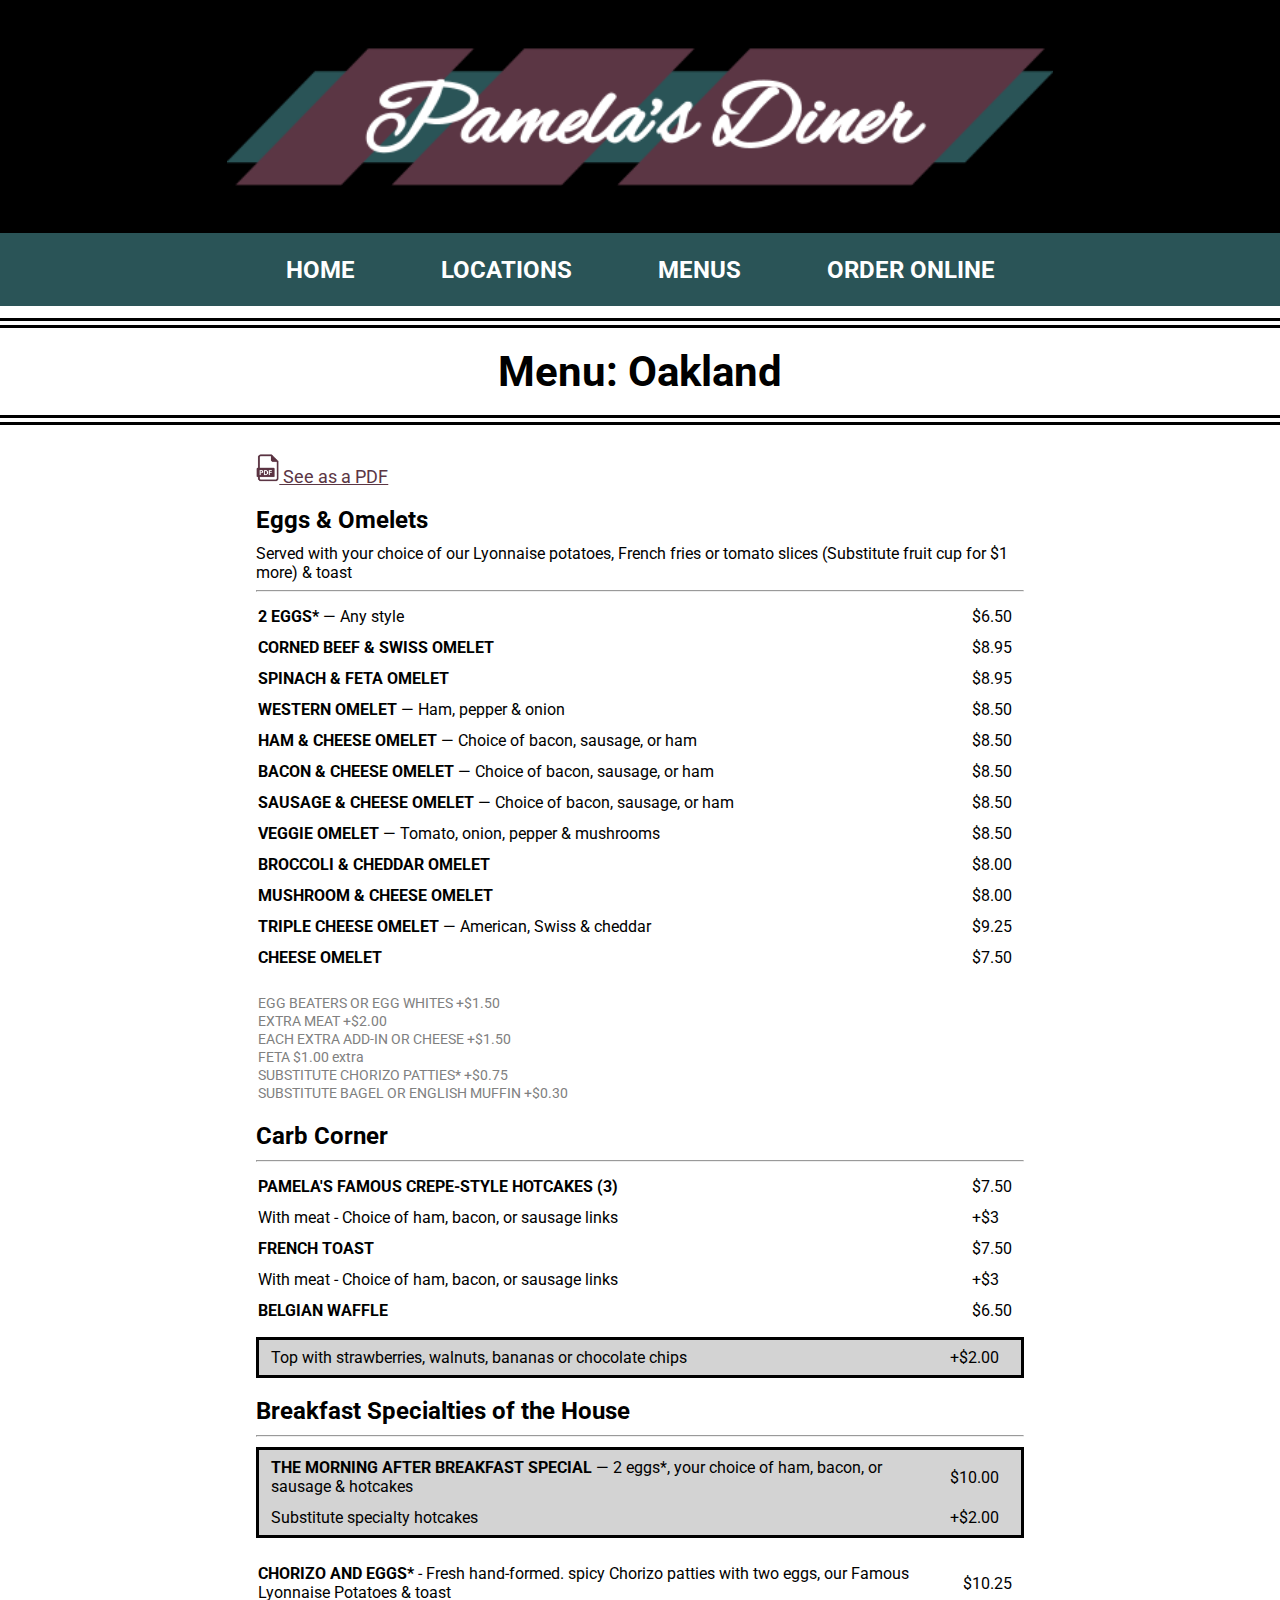
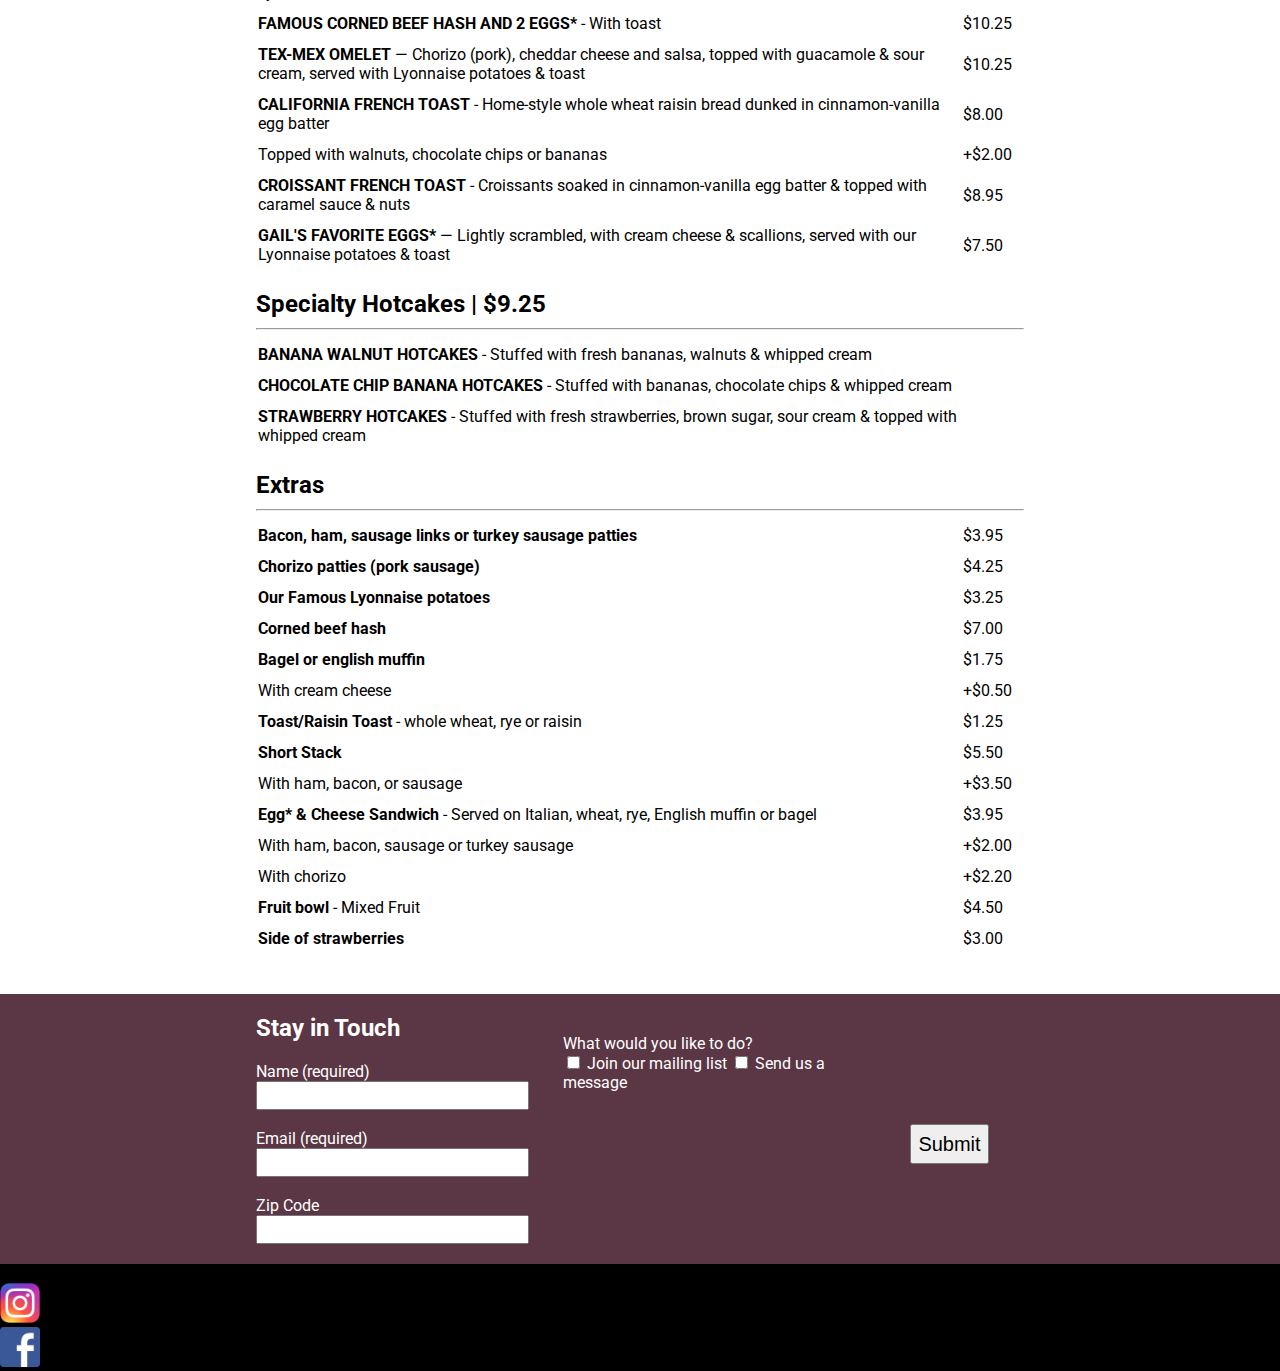
<file: menu-oakland.html>
<!DOCTYPE html>
<html lang="en">
    <head>
        <meta name="author" content="Allie Feldman">
        <meta name="keywords" content="Pamela's Diner">
	    <meta name="description" content="Restaurant Website">
        <link rel="stylesheet" type="text/css" href="css/styles.css"/>
        <link rel="stylesheet" type="text/css" href="css/slideshow_home.css">
        <link rel="stylesheet" href="https://maxcdn.bootstrapcdn.com/font-awesome/4.6.3/css/font-awesome.min.css" />
        <link rel="preconnect" href="https://fonts.googleapis.com">
        <link rel="preconnect" href="https://fonts.gstatic.com" crossorigin>
        <link href="https://fonts.googleapis.com/css2?family=Roboto:ital,wght@0,400;0,700;1,400&display=swap" rel="stylesheet">
        <title>Pamela's Diner</title>
        <script src="js/main.js"></script>
        <script src="js/jquery-3.6.0.min.js"></script>
        <script src="js/slideshow.js" type="text/javascript"></script>
        <script>
            
        </script>
    </head>
    <body>
        <header>
            <div class="top_strip">
                <img src="media/pamelas_logo.png" alt="logo">
            </div>
            <div id="navbar" onmouseleave="resetNav()">
                <div id="main">
                    <nav>
                        <a href="index.html"><h2>HOME</h2></a>
                        <a onmouseenter="displayLocationMenu();"><h2>LOCATIONS</h2></a>
                        <a onmouseenter="displayLocationMenu();"><h2>MENUS</h2></a>
                        <a href="order_online.html" id="order_online"><h2>ORDER ONLINE</h2></a>
                    </nav>
                </div>
            </div>
        </header>
        <div id="menu_header">
            <h1>Menu: Oakland</h1>
        </div>
        <div id="menu_content">
            <a href="media/menu_strip.pdf" target="_blank" id="pdf"><img src="media/pdf_icon.png" alt="pdf icon"> See as a PDF</a><br><br>
            <h2 class="menu_category">Eggs & Omelets</h2>
            <p>Served with your choice of our Lyonnaise potatoes, French fries or tomato slices (Substitute fruit cup for $1 more) & toast</p>
            <hr>
            <table>
                <tr>
                    <td><span class="item_name">2 EGGS*</span> — Any style</td>
                    <td class="item_price">$6.50</td>
                </tr>
                <tr>
                    <td><span class="item_name">CORNED BEEF & SWISS OMELET</span></td>
                    <td class="item_price">$8.95</td>
                </tr>
                <tr>
                    <td><span class="item_name">SPINACH & FETA OMELET</span></td>
                    <td class="item_price">$8.95</td>
                </tr>
                <tr>
                    <td><span class="item_name">WESTERN OMELET</span> — Ham, pepper & onion</td>
                    <td class="item_price">$8.50</td>
                </tr>
                <tr>
                    <td><span class="item_name">HAM & CHEESE OMELET</span> — Choice of bacon, sausage, or ham</td>
                    <td class="item_price">$8.50</td>
                </tr>
                <tr>
                    <td><span class="item_name">BACON & CHEESE OMELET</span> — Choice of bacon, sausage, or ham</td>
                    <td class="item_price">$8.50</td>
                </tr>
                <tr>
                    <td><span class="item_name">SAUSAGE & CHEESE OMELET</span> — Choice of bacon, sausage, or ham</td>
                    <td class="item_price">$8.50</td>
                </tr>
                <tr>
                    <td><span class="item_name">VEGGIE OMELET</span> — Tomato, onion, pepper & mushrooms</td>
                    <td class="item_price">$8.50</td>
                </tr>
                <tr>
                    <td><span class="item_name">BROCCOLI & CHEDDAR OMELET</span></td>
                    <td class="item_price">$8.00</td>
                </tr>
                <tr>
                    <td><span class="item_name">MUSHROOM & CHEESE OMELET</span></td>
                    <td class="item_price">$8.00</td>
                </tr>
                <tr>
                    <td><span class="item_name">TRIPLE CHEESE OMELET</span> — American, Swiss & cheddar</td>
                    <td class="item_price">$9.25</td>
                </tr>
                <tr>
                    <td><span class="item_name">CHEESE OMELET</span></td>
                    <td class="item_price">$7.50</td>
                </tr>
               
            </table><br>
            <table class="addons">
                <tr>
                    <td><span class="item_name">EGG BEATERS OR EGG WHITES</span> +$1.50 </td>
                </tr>
                <tr>
                    <td><span class="item_name">EXTRA MEAT</span> +$2.00</td>
                </tr>
                <tr>
                    <td><span class="item_name">EACH EXTRA ADD-IN OR CHEESE</span> +$1.50</td>
                </tr>
                <tr>
                    <td><span class="item_name">FETA</span> $1.00 extra</td>
                </tr>
                <tr>
                    <td><span class="item_name">SUBSTITUTE CHORIZO PATTIES*</span> +$0.75</td>
                </tr>
                <tr>
                    <td><span class="item_name">SUBSTITUTE BAGEL OR ENGLISH MUFFIN</span> +$0.30</td>
                </tr>
                
            </table><br>
            <h2 class="menu_category">Carb Corner</h2>
            <hr>
            <table>
                <tr>
                    <td><span class="item_name">PAMELA'S FAMOUS CREPE-STYLE HOTCAKES (3)</span></td>
                    <td class="item_price">$7.50</td>
                </tr>
                <tr>
                    <td>With meat - Choice of ham, bacon, or sausage links</td>
                    <td class="item_price">+$3</td>
                </tr>
                <tr>
                    <td><span class="item_name">FRENCH TOAST</span></td>
                    <td class="item_price">$7.50</td>
                </tr>
                <tr>
                    <td>With meat - Choice of ham, bacon, or sausage links</td>
                    <td class="item_price">+$3</td>
                </tr>
                <tr>
                    <td><span class="item_name">BELGIAN WAFFLE</span></td>
                    <td class="item_price">$6.50</td>
                </tr>
            </table>
            <div class="special_menu_category">
                <table>
                    <tr>
                        <td>Top with strawberries, walnuts, bananas or chocolate chips</td>
                        <td class="item_price">+$2.00</td>
                    </tr>
                </table>
            </div><br>
            <h2 class="menu_category">Breakfast Specialties of the House</h2>
            <hr>
            <div class="special_menu_category">
                <table>
                    <tr>
                        <td><span class="item_name">THE MORNING AFTER BREAKFAST SPECIAL</span> — 2 eggs*, your choice of ham, bacon, or sausage & hotcakes</td>
                        <td class="item_price">$10.00</td>
                    </tr>
                    <tr>
                        <td>Substitute specialty hotcakes</td>
                        <td class="item_price">+$2.00</td>
                    </tr>
                </table>
            </div><br>
            <table>
                <tr>
                    <td><span class="item_name">CHORIZO AND EGGS*</span> - Fresh hand-formed. spicy Chorizo patties with two eggs, our Famous Lyonnaise Potatoes & toast</td>
                    <td class="item_price">$10.25</td>
                </tr>
                <tr>
                    <td><span class="item_name">FAMOUS CORNED BEEF HASH AND 2 EGGS*</span> - With toast</td>
                    <td class="item_price">$10.25</td>
                </tr>               
                <tr>
                    <td><span class="item_name">TEX-MEX OMELET</span> — Chorizo (pork), cheddar cheese and salsa, topped with guacamole & sour cream, served with Lyonnaise potatoes & toast</td>
                    <td class="item_price">$10.25</td>
                </tr>
                <tr>
                    <td><span class="item_name">CALIFORNIA FRENCH TOAST</span> - Home-style whole wheat raisin bread dunked in cinnamon-vanilla egg batter</td>
                    <td class="item_price">$8.00</td>
                </tr>
                <tr>
                    <td>Topped with walnuts, chocolate chips or bananas</td>
                    <td class="item_price">+$2.00</td>
                </tr>
                <tr>
                    <td><span class="item_name">CROISSANT FRENCH TOAST</span> - Croissants soaked in cinnamon-vanilla egg batter & topped with caramel sauce & nuts</td>
                    <td class="item_price">$8.95</td>
                </tr>
                <tr>
                    <td><span class="item_name">GAIL'S FAVORITE EGGS*</span> — Lightly scrambled, with cream cheese & scallions, served with our Lyonnaise potatoes & toast</td>
                    <td class="item_price">$7.50</td>
                </tr>
            </table><br>
            <h2 class="menu_category">Specialty Hotcakes | $9.25</h2>
            <hr>
            <table>
                <tr>
                    <td><span class="item_name">BANANA WALNUT HOTCAKES</span> - Stuffed with fresh bananas, walnuts & whipped cream</td>
                </tr>
                <tr>
                    <td><span class="item_name">CHOCOLATE CHIP BANANA HOTCAKES</span> - Stuffed with bananas, chocolate chips & whipped cream</td>
                </tr>
                <tr>
                    <td><span class="item_name">STRAWBERRY HOTCAKES</span> - Stuffed with fresh strawberries, brown sugar, sour cream & topped with whipped cream</td>
                </tr>
            </table><br>
            <h2 class="menu_category">Extras</h2>
            <hr>
            <table class="sides">
                <tr>
                    <td><span class="item_name">Bacon, ham, sausage links or turkey sausage patties</span></td>
                    <td class="item_price">$3.95</td>
                </tr>
                <tr>
                    <td><span class="item_name">Chorizo patties (pork sausage)</span></td>
                    <td class="item_price">$4.25</td>
                </tr>
                <tr>
                    <td><span class="item_name">Our Famous Lyonnaise potatoes</span></td>
                    <td class="item_price">$3.25</td>
                </tr>
                <tr>
                    <td><span class="item_name">Corned beef hash</span></td>
                    <td class="item_price">$7.00</td>
                </tr>
                <tr>
                    <td><span class="item_name">Bagel or english muffin</span></td>
                    <td class="item_price">$1.75</td>
                </tr>
                <tr>
                    <td>With cream cheese</td>
                    <td class="item_price">+$0.50</td>
                </tr>
                <tr>
                    <td><span class="item_name">Toast/Raisin Toast</span> - whole wheat, rye or raisin</td>
                    <td class="item_price">$1.25</td>
                </tr>
                <tr>
                    <td><span class="item_name">Short Stack</span></td>
                    <td class="item_price">$5.50</td>
                </tr>
                <tr>
                    <td>With ham, bacon, or sausage</td>
                    <td class="item_price">+$3.50</td>
                </tr>
                <tr>
                    <td><span class="item_name">Egg* & Cheese Sandwich</span> - Served on Italian, wheat, rye, English muffin or bagel</td>
                    <td class="item_price">$3.95</td>
                </tr>
                
                <tr>
                    <td>With ham, bacon, sausage or turkey sausage</td>
                    <td class="item_price">+$2.00</td>
                </tr>
                <tr>
                    <td>With chorizo</td>
                    <td class="item_price">+$2.20</td>
                </tr>
                <tr>
                    <td><span class="item_name">Fruit bowl</span> - Mixed Fruit</td>
                    <td class="item_price">$4.50</td>
                </tr>
                <tr>
                    <td><span class="item_name">Side of strawberries</span></td>
                    <td class="item_price">$3.00</td>
                </tr>
            </table><br>
        </div>
        <div class="stay_in_touch">
            <form>
                <div id="column1">
                    <h2>Stay in Touch</h2>
                    <label for="name">Name (required)</label><br>
                    <input type="text" id="name" required size="20"><br><br>
                    <label for="name">Email (required)</label><br>
                    <input type="email" id="email" required size="20"><br><br>
                    <label for="zip">Zip Code</label><br>
                    <input type="number" id="zip">
                </div>
                <div id="column2">
                    <label>What would you like to do?</label><br>
                    <label for="mailing_list"></label>
                    <input type="checkbox" name="action" id="mailing_list">
                    <label>Join our mailing list</label>
                    <input type="checkbox" name="action" id="send_message" onclick="showHideTextbox()">
                    <label for="send_message">Send us a message</label><br><br>
                </div>
                <input type="submit" id="submit" value="Submit" onclick="submitForm()">
            </form>
        </div>
        <footer>
            &copy; 2021 Pamela's Diner &trade;<br>
            <img src="media/instagram.png" alt="instagram icon"> <br><!-- https://upload.wikimedia.org/wikipedia/commons/thumb/e/e7/Instagram_logo_2016.svg/800px-Instagram_logo_2016.svg.png-->
            <img src="media/facebook.png" alt="facebook icon">
        </footer>
        
    </body>


</html>
</file>
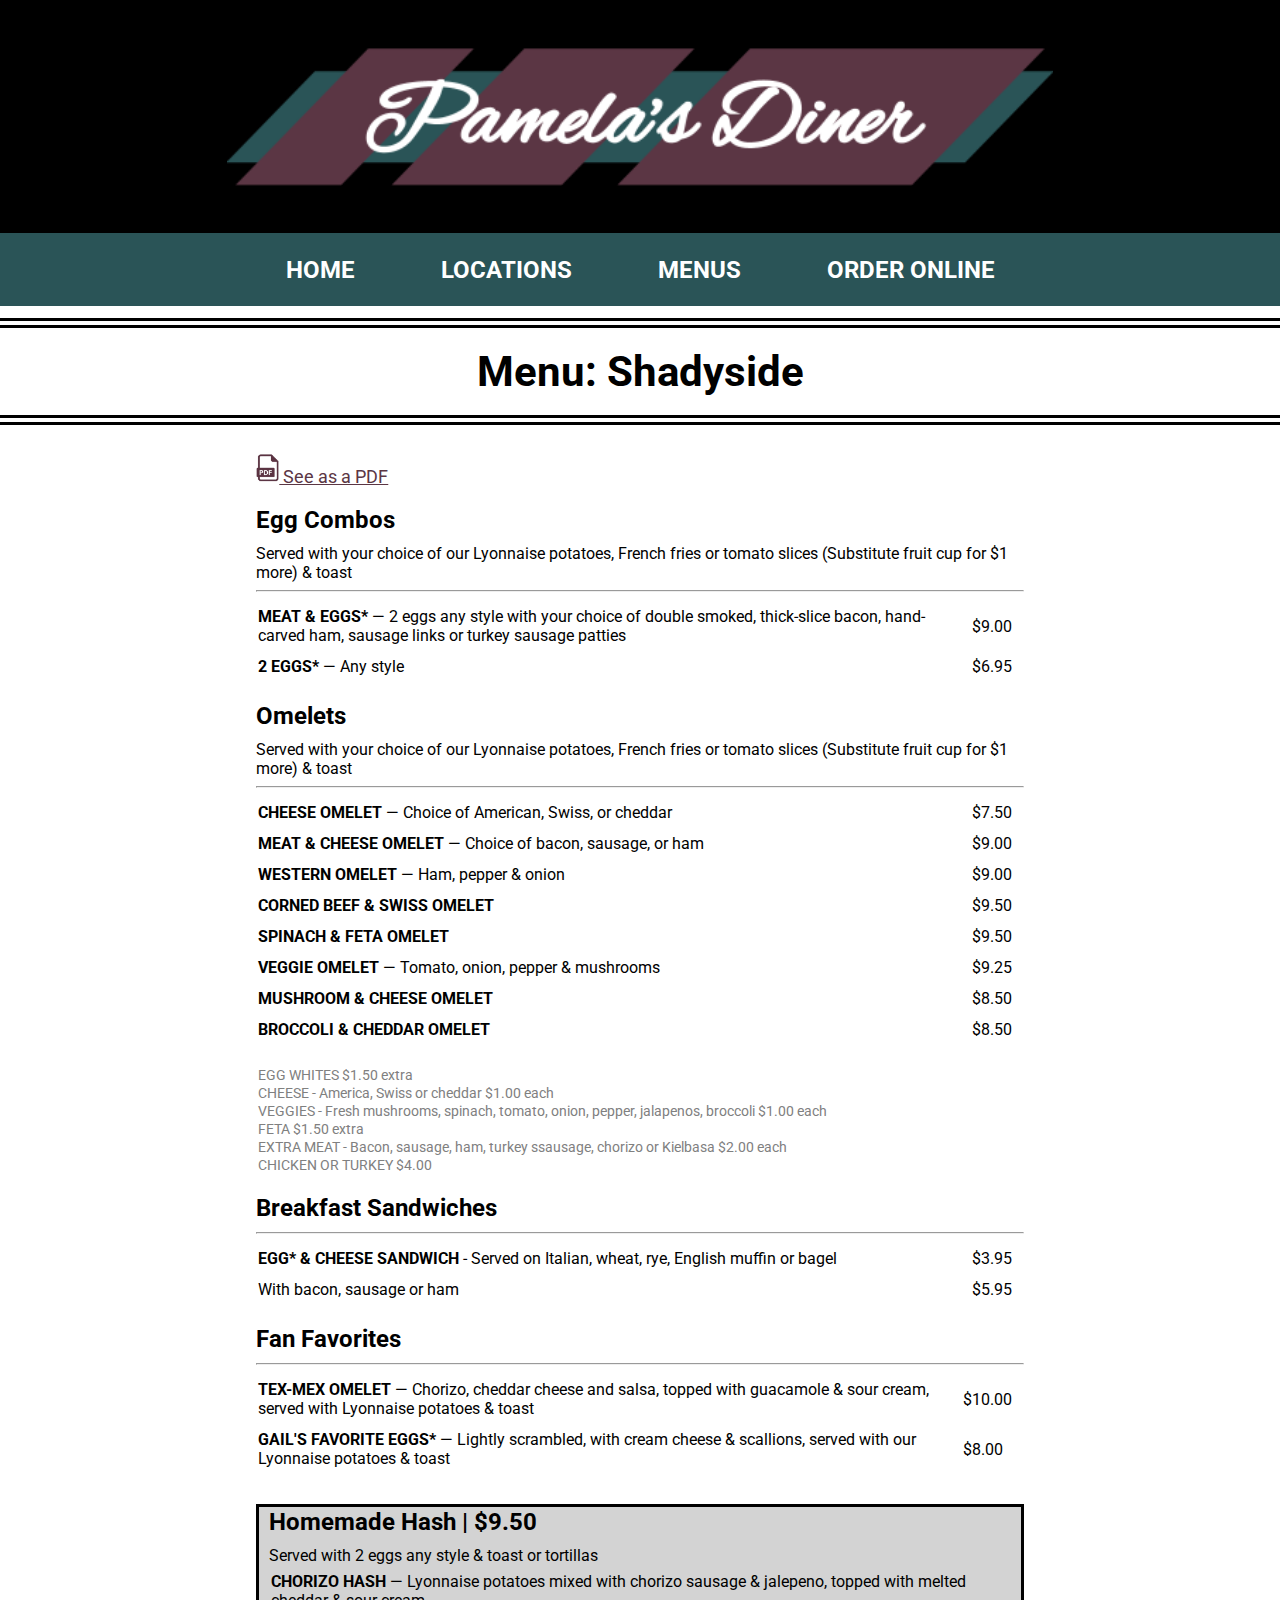
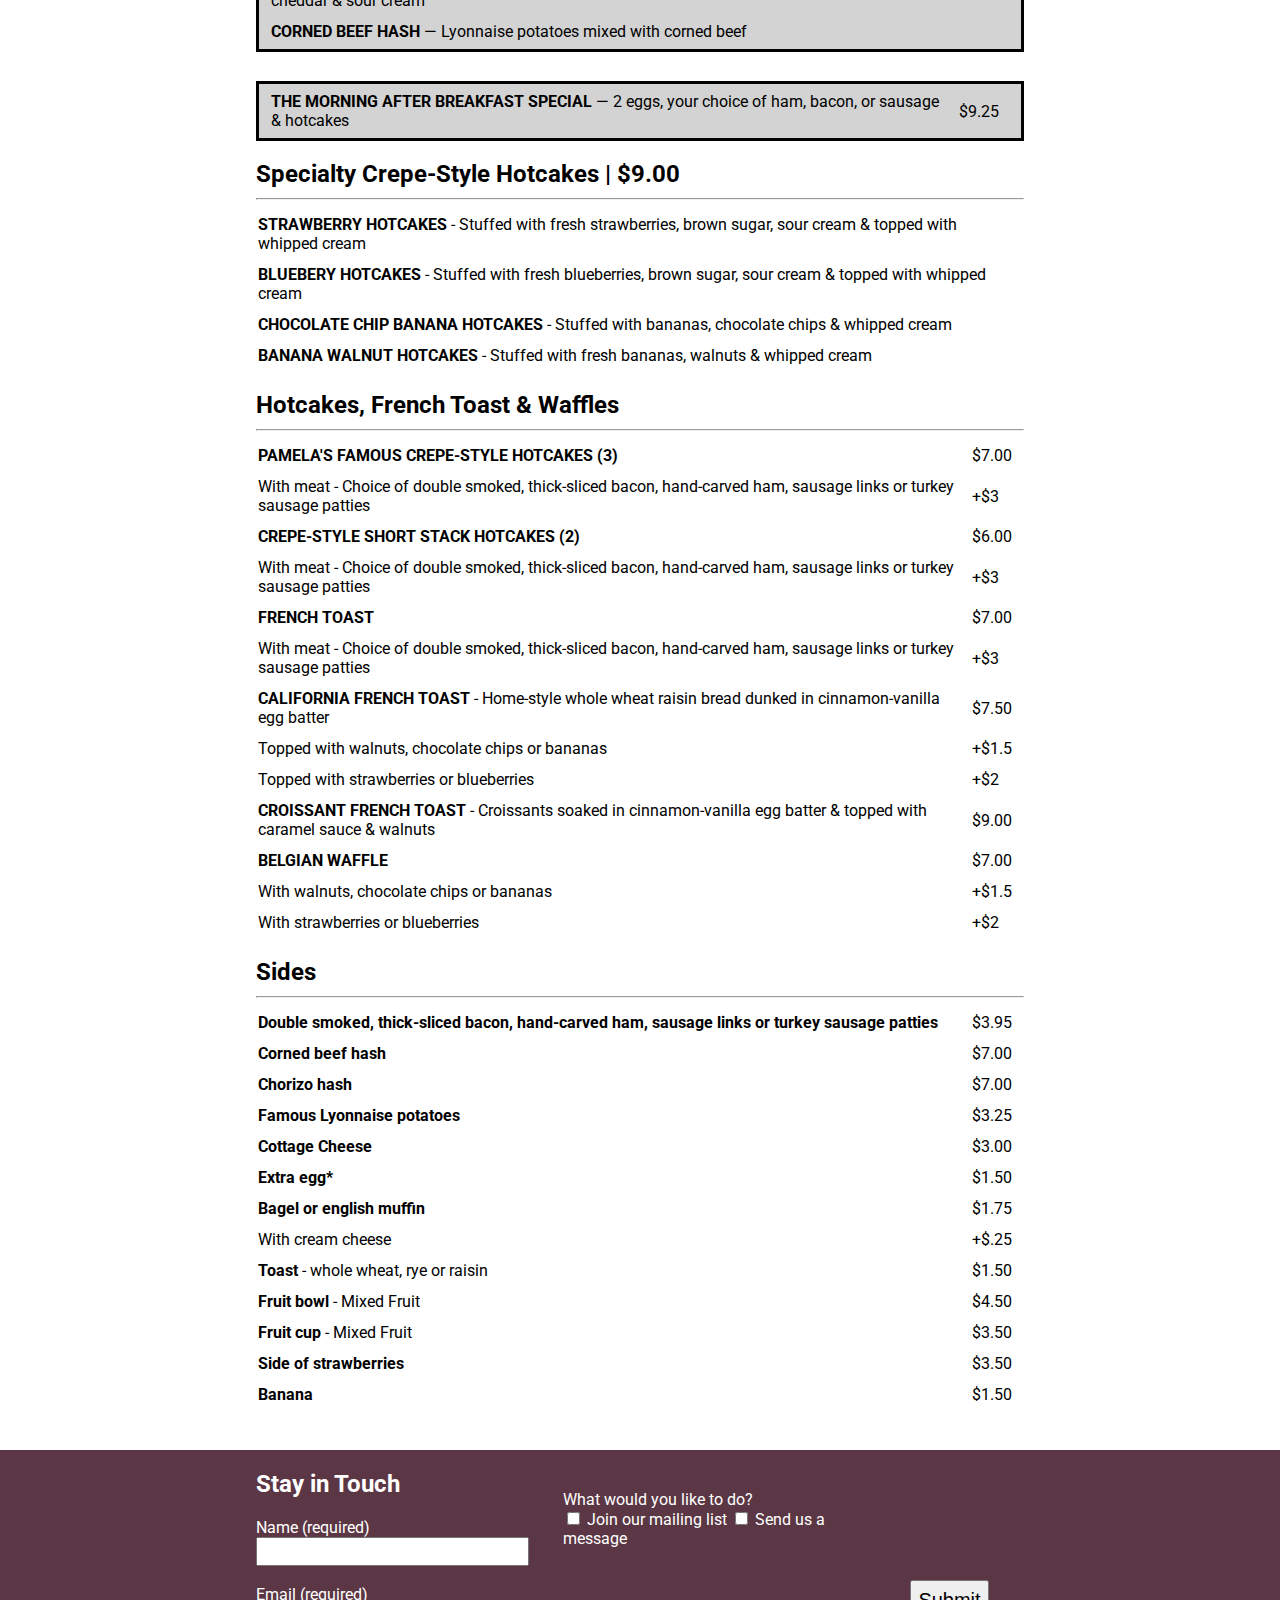
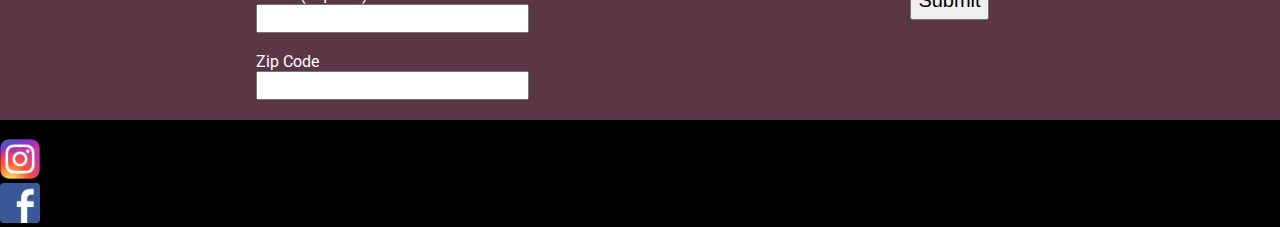
<file: menu-shadyside.html>
<!DOCTYPE html>
<html lang="en">
    <head>
        <meta name="author" content="Allie Feldman">
        <meta name="keywords" content="Pamela's Diner">
	    <meta name="description" content="Restaurant Website">
        <link rel="stylesheet" type="text/css" href="css/styles.css"/>
        <link rel="stylesheet" type="text/css" href="css/slideshow_home.css">
        <link rel="stylesheet" href="https://maxcdn.bootstrapcdn.com/font-awesome/4.6.3/css/font-awesome.min.css" />
        <link rel="preconnect" href="https://fonts.googleapis.com">
        <link rel="preconnect" href="https://fonts.gstatic.com" crossorigin>
        <link href="https://fonts.googleapis.com/css2?family=Roboto:ital,wght@0,400;0,700;1,400&display=swap" rel="stylesheet">
        <title>Pamela's Diner</title>
        <script src="js/main.js"></script>
        <script src="js/jquery-3.6.0.min.js"></script>
        <script src="js/slideshow.js" type="text/javascript"></script>
        <script>
            
        </script>
    </head>
    <body>
        <header>
            <div class="top_strip">
                <img src="media/pamelas_logo.png" alt="logo">
            </div>
            <div id="navbar" onmouseleave="resetNav()">
                <div id="main">
                    <nav>
                        <a href="index.html"><h2>HOME</h2></a>
                        <a onmouseenter="displayLocationMenu();"><h2>LOCATIONS</h2></a>
                        <a onmouseenter="displayMenuMenu();"><h2>MENUS</h2></a>
                        <a href="order_online.html" id="order_online"><h2>ORDER ONLINE</h2></a>
                    </nav>
                </div>
            </div>
        </header>
        <div id="menu_header">
            <h1>Menu: Shadyside</h1>
        </div>
        <div id="menu_content">
            <a href="media/menu_shadyside.pdf" target="_blank" id="pdf"><img src="media/pdf_icon.png" alt="pdf icon"> See as a PDF</a><br><br>
            <h2 class="menu_category">Egg Combos</h2>
            <p>Served with your choice of our Lyonnaise potatoes, French fries or tomato slices (Substitute fruit cup for $1 more) & toast</p>
            <hr>
            <table>
                <tr>
                    <td><span class="item_name">MEAT & EGGS*</span> — 2 eggs any style with your choice of double smoked, thick-slice bacon, hand-carved ham, sausage links or turkey sausage patties</td>
                    <td class="item_price">$9.00</td>
                </tr>
                <tr>
                    <td><span class="item_name">2 EGGS*</span> — Any style</td>
                    <td class="item_price">$6.95</td>
                </tr>
            </table><br>
            <h2 class="menu_category">Omelets</h2>
            <p>Served with your choice of our Lyonnaise potatoes, French fries or tomato slices (Substitute fruit cup for $1 more) & toast</p>
            <hr>
            <table>
                <tr>
                    <td><span class="item_name">CHEESE OMELET</span> — Choice of American, Swiss, or cheddar</td>
                    <td class="item_price">$7.50</td>
                </tr>
                <tr>
                    <td><span class="item_name">MEAT & CHEESE OMELET</span> — Choice of bacon, sausage, or ham</td>
                    <td class="item_price">$9.00</td>
                </tr>
                <tr>
                    <td><span class="item_name">WESTERN OMELET</span> — Ham, pepper & onion</td>
                    <td class="item_price">$9.00</td>
                </tr>
                <tr>
                    <td><span class="item_name">CORNED BEEF & SWISS OMELET</span></td>
                    <td class="item_price">$9.50</td>
                </tr>
                <tr>
                    <td><span class="item_name">SPINACH & FETA OMELET</span></td>
                    <td class="item_price">$9.50</td>
                </tr>
                <tr>
                    <td><span class="item_name">VEGGIE OMELET</span> — Tomato, onion, pepper & mushrooms</td>
                    <td class="item_price">$9.25</td>
                </tr>
                <tr>
                    <td><span class="item_name">MUSHROOM & CHEESE OMELET</span></td>
                    <td class="item_price">$8.50</td>
                </tr>
                <tr>
                    <td><span class="item_name">BROCCOLI & CHEDDAR OMELET</span></td>
                    <td class="item_price">$8.50</td>
                </tr>
            </table><br>
            <table class="addons">
                <tr>
                    <td><span class="item_name">EGG WHITES</span> $1.50 extra</td>
                </tr>
                <tr>
                    <td><span class="item_name">CHEESE</span> - America, Swiss or cheddar $1.00 each</td>
                </tr>
                <tr>
                    <td><span class="item_name">VEGGIES</span> - Fresh mushrooms, spinach, tomato, onion, pepper, jalapenos, broccoli $1.00 each</td>
                </tr>
                <tr>
                    <td><span class="item_name">FETA</span> $1.50 extra</td>
                </tr>
                <tr>
                    <td><span class="item_name">EXTRA MEAT</span> - Bacon, sausage, ham, turkey ssausage, chorizo or Kielbasa $2.00 each</td>
                </tr>
                <tr>
                    <td><span class="item_name">CHICKEN OR TURKEY</span> $4.00</td>
                </tr>
            </table><br>
            <h2 class="menu_category">Breakfast Sandwiches</h2>
            <hr>
            <table>
                <tr>
                    <td><span class="item_name">EGG* & CHEESE SANDWICH</span> - Served on Italian, wheat, rye, English muffin or bagel</td>
                    <td class="item_price">$3.95</td>
                </tr>
                <tr>
                    <td>With bacon, sausage or ham</td>
                    <td class="item_price">$5.95</td>
                </tr>
            </table><br>
            <h2 class="menu_category">Fan Favorites</h2>
            <hr>
            <table>
                <tr>
                    <td><span class="item_name">TEX-MEX OMELET</span> — Chorizo, cheddar cheese and salsa, topped with guacamole & sour cream, served with Lyonnaise potatoes & toast</td>
                    <td class="item_price">$10.00</td>
                </tr>
                <tr>
                    <td><span class="item_name">GAIL'S FAVORITE EGGS*</span> — Lightly scrambled, with cream cheese & scallions, served with our Lyonnaise potatoes & toast</td>
                    <td class="item_price">$8.00</td>
                </tr>
            </table><br>
            <div class="special_menu_category">
                <h2 class="menu_category">Homemade Hash | $9.50</h2>          
                <p>Served with 2 eggs any style & toast or tortillas</p>
                <table>
                    <tr>
                        <td><span class="item_name">CHORIZO HASH </span> — Lyonnaise potatoes mixed with chorizo sausage & jalepeno, topped with melted cheddar & sour cream</td>
                    </tr>
                    <tr>
                        <td><span class="item_name">CORNED BEEF HASH</span> — Lyonnaise potatoes mixed with corned beef</td>
                    </tr>
                </table>
            </div><br>
            <div class="special_menu_category">
                <table>
                    <tr>
                        <td><span class="item_name">THE MORNING AFTER BREAKFAST SPECIAL</span> — 2 eggs, your choice of ham, bacon, or sausage & hotcakes</td>
                        <td class="item_price">$9.25</td>
                    </tr>
                </table>
            </div><br>
            <h2 class="menu_category">Specialty Crepe-Style Hotcakes | $9.00</h2>
            <hr>
            <table>
                <tr>
                    <td><span class="item_name">STRAWBERRY HOTCAKES</span> - Stuffed with fresh strawberries, brown sugar, sour cream & topped with whipped cream</td>
                </tr>
                <tr>
                    <td><span class="item_name">BLUEBERY HOTCAKES</span> - Stuffed with fresh blueberries, brown sugar, sour cream & topped with whipped cream</td>
                </tr>
                <tr>
                    <td><span class="item_name">CHOCOLATE CHIP BANANA HOTCAKES</span> - Stuffed with bananas, chocolate chips & whipped cream</td>
                </tr>
                <tr>
                    <td><span class="item_name">BANANA WALNUT HOTCAKES</span> - Stuffed with fresh bananas, walnuts & whipped cream</td>
                </tr>
            </table><br>
            <h2 class="menu_category">Hotcakes, French Toast & Waffles</h2>
            <hr>
            <table>
                <tr>
                    <td><span class="item_name">PAMELA'S FAMOUS CREPE-STYLE HOTCAKES (3)</span></td>
                    <td class="item_price">$7.00</td>
                </tr>
                <tr>
                    <td>With meat - Choice of double smoked, thick-sliced bacon, hand-carved ham, sausage links or turkey sausage patties</td>
                    <td class="item_price">+$3</td>
                </tr>
                <tr>
                    <td><span class="item_name">CREPE-STYLE SHORT STACK HOTCAKES (2)</span></td>
                    <td class="item_price">$6.00</td>
                </tr>
                <tr>
                    <td>With meat - Choice of double smoked, thick-sliced bacon, hand-carved ham, sausage links or turkey sausage patties</td>
                    <td class="item_price">+$3</td>
                </tr>
                <tr>
                    <td><span class="item_name">FRENCH TOAST</span></td>
                    <td class="item_price">$7.00</td>
                </tr>
                <tr>
                    <td>With meat - Choice of double smoked, thick-sliced bacon, hand-carved ham, sausage links or turkey sausage patties</td>
                    <td class="item_price">+$3</td>
                </tr>
                <tr>
                    <td><span class="item_name">CALIFORNIA FRENCH TOAST</span> - Home-style whole wheat raisin bread dunked in cinnamon-vanilla egg batter</td>
                    <td class="item_price">$7.50</td>
                </tr>
                <tr>
                    <td>Topped with walnuts, chocolate chips or bananas</td>
                    <td class="item_price">+$1.5</td>
                </tr>
                <tr>
                    <td>Topped with strawberries or blueberries</td>
                    <td class="item_price">+$2</td>
                </tr>
                <tr>
                    <td><span class="item_name">CROISSANT FRENCH TOAST</span> - Croissants soaked in cinnamon-vanilla egg batter & topped with caramel sauce & walnuts</td>
                    <td class="item_price">$9.00</td>
                </tr>
                <tr>
                    <td><span class="item_name">BELGIAN WAFFLE</span></td>
                    <td class="item_price">$7.00</td>
                </tr>
                <tr>
                    <td>With walnuts, chocolate chips or bananas</td>
                    <td class="item_price">+$1.5</td>
                </tr>
                <tr>
                    <td>With strawberries or blueberries</td>
                    <td class="item_price">+$2</td>
                </tr>
            </table><br>
            <h2 class="menu_category">Sides</h2>
            <hr>
            <table class="sides">
                <tr>
                    <td><span class="item_name">Double smoked, thick-sliced bacon, hand-carved ham, sausage links or turkey sausage patties</span></td>
                    <td class="item_price">$3.95</td>
                </tr>
                <tr>
                    <td><span class="item_name">Corned beef hash</span></td>
                    <td class="item_price">$7.00</td>
                </tr>
                <tr>
                    <td><span class="item_name">Chorizo hash</span></td>
                    <td class="item_price">$7.00</td>
                </tr>
                <tr>
                    <td><span class="item_name">Famous Lyonnaise potatoes</span></td>
                    <td class="item_price">$3.25</td>
                </tr>
                <tr>
                    <td><span class="item_name">Cottage Cheese</span></td>
                    <td class="item_price">$3.00</td>
                </tr>
                <tr>
                    <td><span class="item_name">Extra egg*</span></td>
                    <td class="item_price">$1.50</td>
                </tr>
                <tr>
                    <td><span class="item_name">Bagel or english muffin</span></td>
                    <td class="item_price">$1.75</td>
                </tr>
                <tr>
                    <td>With cream cheese</td>
                    <td class="item_price">+$.25</td>
                </tr>
                <tr>
                    <td><span class="item_name">Toast</span> - whole wheat, rye or raisin</td>
                    <td class="item_price">$1.50</td>
                </tr>
                <tr>
                    <td><span class="item_name">Fruit bowl</span> - Mixed Fruit</td>
                    <td class="item_price">$4.50</td>
                </tr>
                <tr>
                    <td><span class="item_name">Fruit cup</span> - Mixed Fruit</td>
                    <td class="item_price">$3.50</td>
                </tr>
                <tr>
                    <td><span class="item_name">Side of strawberries</span></td>
                    <td class="item_price">$3.50</td>
                </tr>
                <tr>
                    <td><span class="item_name">Banana</span></td>
                    <td class="item_price">$1.50</td>
                </tr>

            </table><br>
        </div>
        <div class="stay_in_touch">
            <form>
                <div id="column1">
                    <h2>Stay in Touch</h2>
                    <label for="name">Name (required)</label><br>
                    <input type="text" id="name" required size="20"><br><br>
                    <label for="name">Email (required)</label><br>
                    <input type="email" id="email" required size="20"><br><br>
                    <label for="zip">Zip Code</label><br>
                    <input type="number" id="zip">
                </div>
                <div id="column2">
                    <label>What would you like to do?</label><br>
                    <label for="mailing_list"></label>
                    <input type="checkbox" name="action" id="mailing_list">
                    <label>Join our mailing list</label>
                    <input type="checkbox" name="action" id="send_message" onclick="showHideTextbox()">
                    <label for="send_message">Send us a message</label><br><br>
                </div>
                <input type="submit" id="submit" value="Submit" onclick="submitForm()">
            </form>
        </div>
        <footer>
            &copy; 2021 Pamela's Diner &trade;<br>
            <img src="media/instagram.png" alt="instagram icon"> <br><!-- https://upload.wikimedia.org/wikipedia/commons/thumb/e/e7/Instagram_logo_2016.svg/800px-Instagram_logo_2016.svg.png-->
            <img src="media/facebook.png" alt="facebook icon">
        </footer>
        
    </body>


</html>
</file>
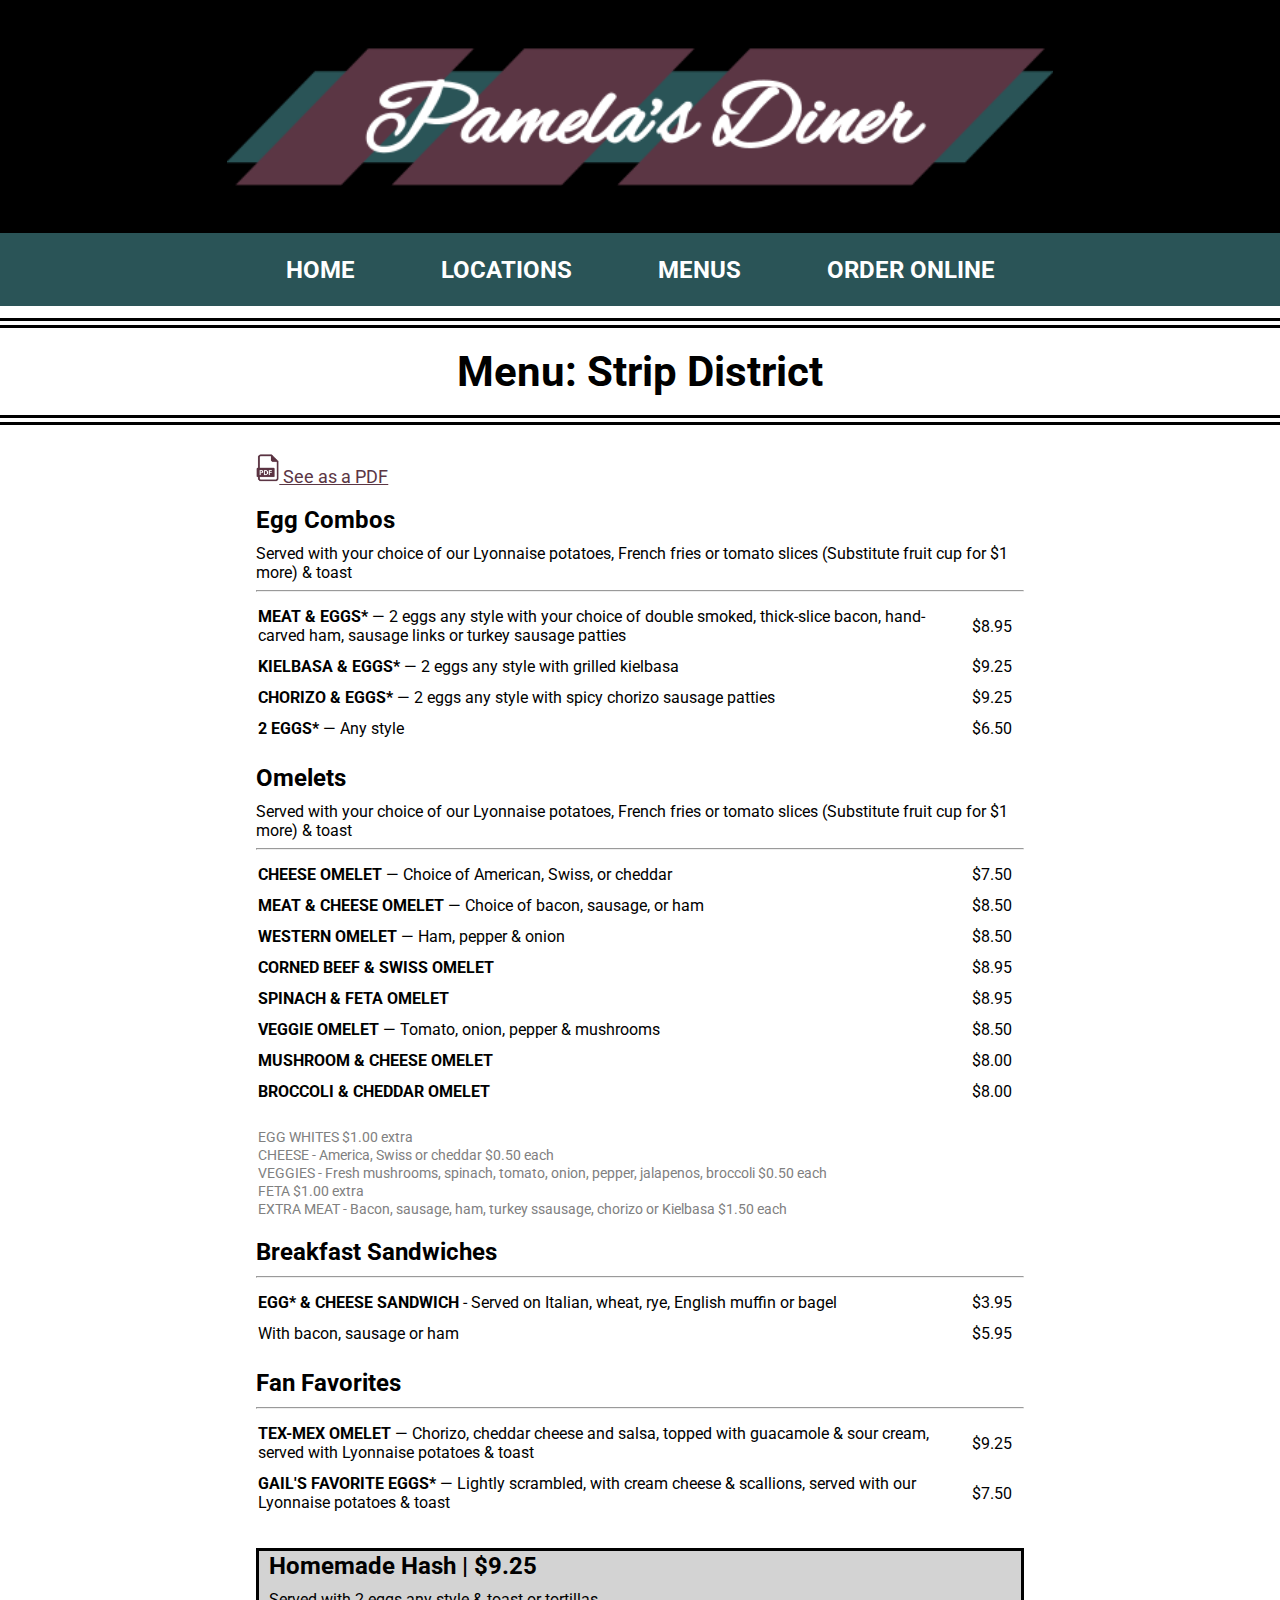
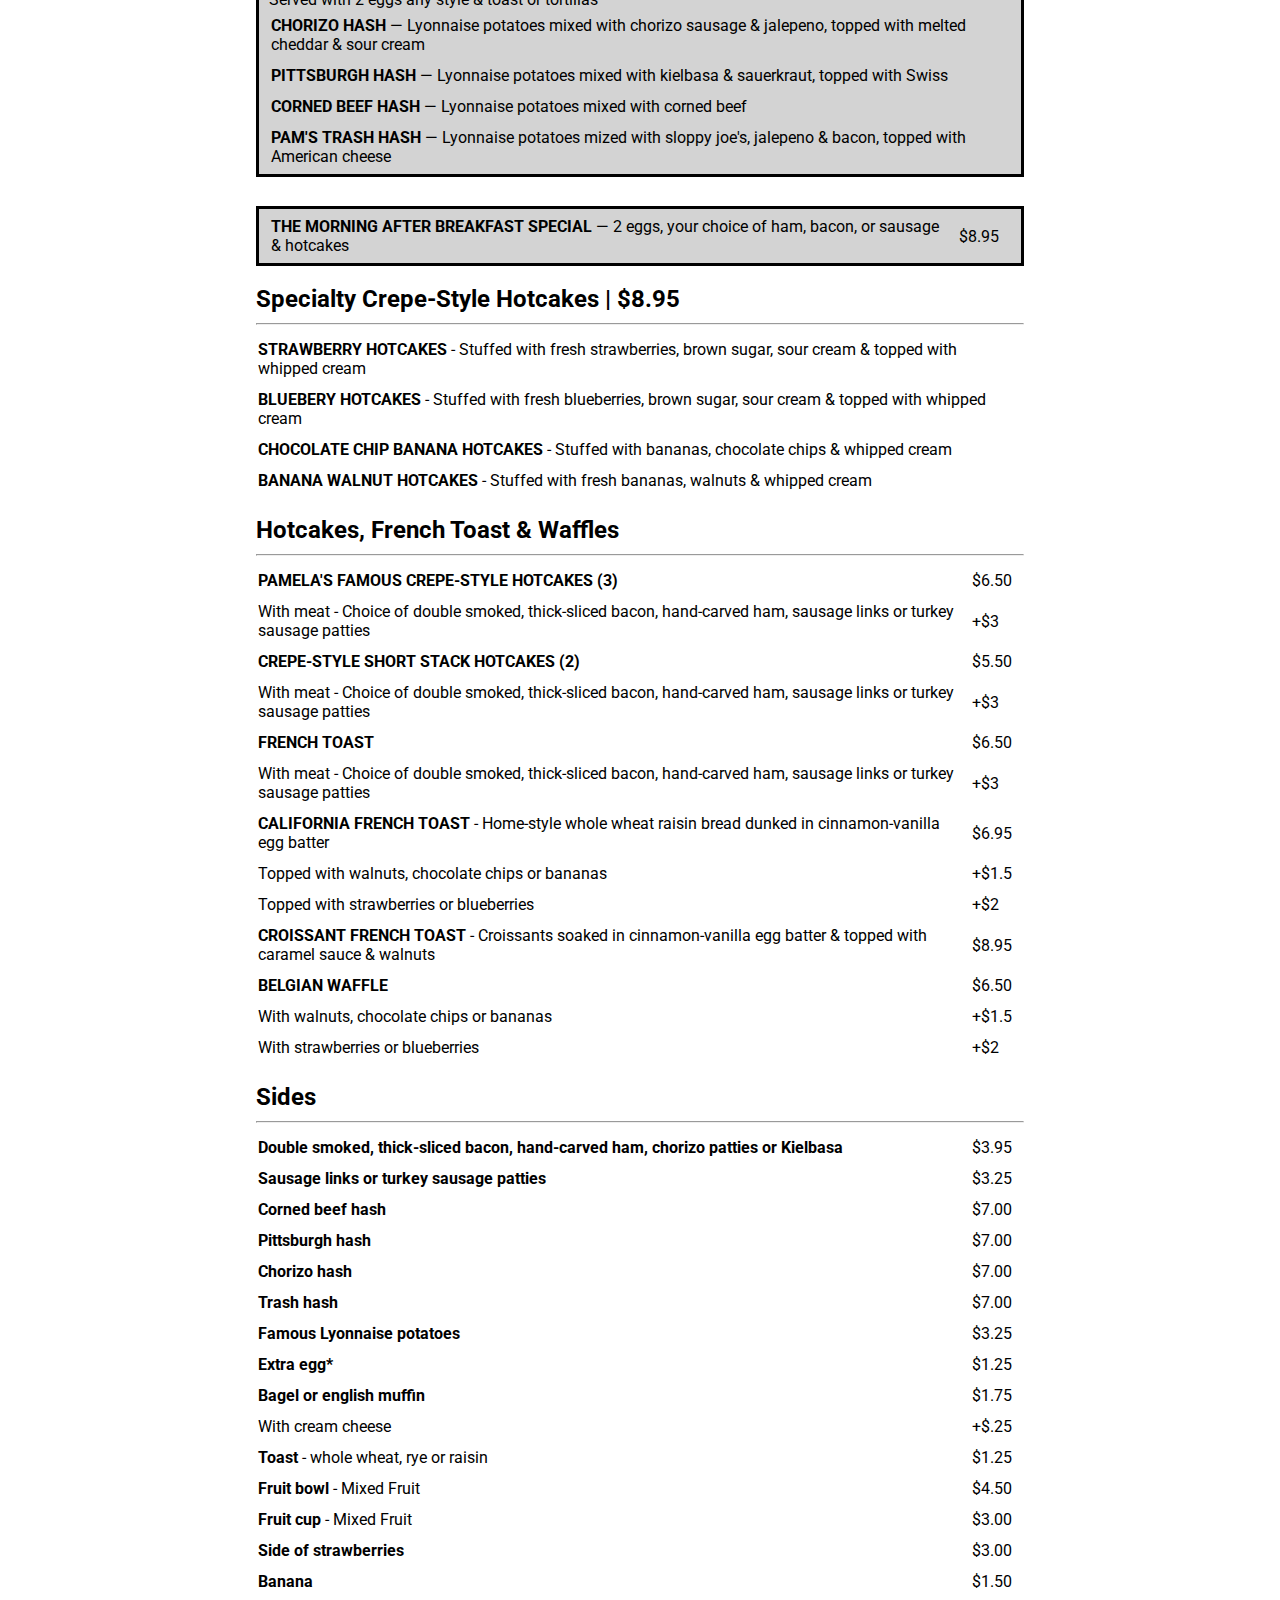
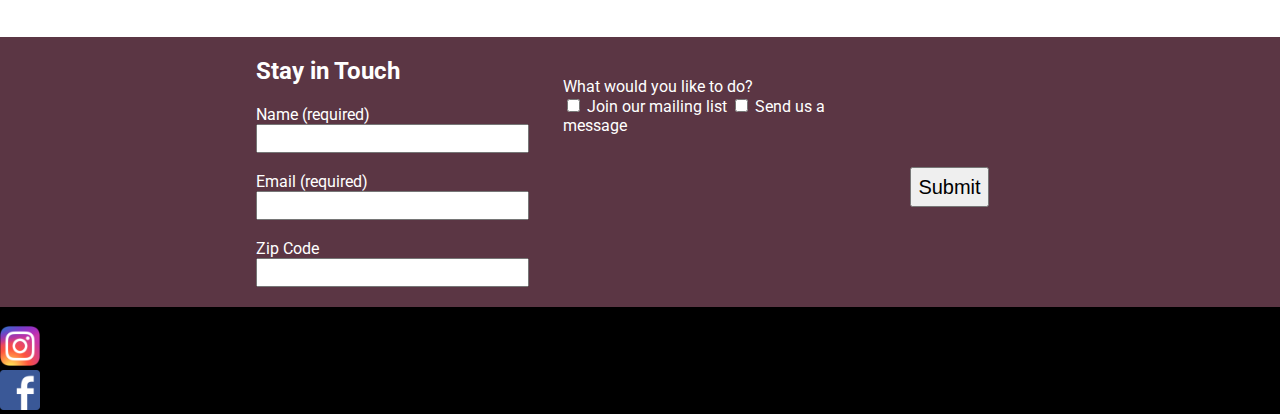
<file: menu-strip.html>
<!DOCTYPE html>
<html lang="en">
    <head>
        <meta name="author" content="Allie Feldman">
        <meta name="keywords" content="Pamela's Diner">
	    <meta name="description" content="Restaurant Website">
        <link rel="stylesheet" type="text/css" href="css/styles.css"/>
        <link rel="stylesheet" type="text/css" href="css/slideshow_home.css">
        <link rel="stylesheet" href="https://maxcdn.bootstrapcdn.com/font-awesome/4.6.3/css/font-awesome.min.css" />
        <link rel="preconnect" href="https://fonts.googleapis.com">
        <link rel="preconnect" href="https://fonts.gstatic.com" crossorigin>
        <link href="https://fonts.googleapis.com/css2?family=Roboto:ital,wght@0,400;0,700;1,400&display=swap" rel="stylesheet">
        <title>Pamela's Diner</title>
        <script src="js/main.js"></script>
        <script src="js/jquery-3.6.0.min.js"></script>
        <script src="js/slideshow.js" type="text/javascript"></script>
        <script>
            
        </script>
    </head>
    <body>
        <header>
            <div class="top_strip">
                <img src="media/pamelas_logo.png" alt="logo">
            </div>
            <div id="navbar" onmouseleave="resetNav()">
                <div id="main">
                    <nav>
                        <a href="index.html"><h2>HOME</h2></a>
                        <a id="locations" onmouseenter="displayLocationMenu();"><h2>LOCATIONS</h2></a>
                        <a onmouseenter="displayMenuMenu();"><h2>MENUS</h2></a>
                        <a href="order_online.html" id="order_online"><h2>ORDER ONLINE</h2></a>
                    </nav>
                </div>
            </div>
        </header>
        <div id="menu_header">
            <h1>Menu: Strip District</h1>
        </div>
        <div id="menu_content">
            <a href="media/menu_strip.pdf" target="_blank" id="pdf"><img src="media/pdf_icon.png" alt="pdf icon"> See as a PDF</a><br><br>
            <h2 class="menu_category">Egg Combos</h2>
            <p>Served with your choice of our Lyonnaise potatoes, French fries or tomato slices (Substitute fruit cup for $1 more) & toast</p>
            <hr>
            <table>
                <tr>
                    <td><span class="item_name">MEAT & EGGS*</span> — 2 eggs any style with your choice of double smoked, thick-slice bacon, hand-carved ham, sausage links or turkey sausage patties</td>
                    <td class="item_price">$8.95</td>
                </tr>
                <tr>
                    <td><span class="item_name">KIELBASA & EGGS*</span> — 2 eggs any style with grilled kielbasa</td>
                    <td class="item_price">$9.25</td>
                </tr>
                <tr>
                    <td><span class="item_name">CHORIZO & EGGS*</span> — 2 eggs any style with spicy chorizo sausage patties </td>
                    <td class="item_price">$9.25</td>
                </tr>
                <tr>
                    <td><span class="item_name">2 EGGS*</span> — Any style</td>
                    <td class="item_price">$6.50</td>
                </tr>
            </table><br>
            <h2 class="menu_category">Omelets</h2>
            <p>Served with your choice of our Lyonnaise potatoes, French fries or tomato slices (Substitute fruit cup for $1 more) & toast</p>
            <hr>
            <table>
                <tr>
                    <td><span class="item_name">CHEESE OMELET</span> — Choice of American, Swiss, or cheddar</td>
                    <td class="item_price">$7.50</td>
                </tr>
                <tr>
                    <td><span class="item_name">MEAT & CHEESE OMELET</span> — Choice of bacon, sausage, or ham</td>
                    <td class="item_price">$8.50</td>
                </tr>
                <tr>
                    <td><span class="item_name">WESTERN OMELET</span> — Ham, pepper & onion</td>
                    <td class="item_price">$8.50</td>
                </tr>
                <tr>
                    <td><span class="item_name">CORNED BEEF & SWISS OMELET</span></td>
                    <td class="item_price">$8.95</td>
                </tr>
                <tr>
                    <td><span class="item_name">SPINACH & FETA OMELET</span></td>
                    <td class="item_price">$8.95</td>
                </tr>
                <tr>
                    <td><span class="item_name">VEGGIE OMELET</span> — Tomato, onion, pepper & mushrooms</td>
                    <td class="item_price">$8.50</td>
                </tr>
                <tr>
                    <td><span class="item_name">MUSHROOM & CHEESE OMELET</span></td>
                    <td class="item_price">$8.00</td>
                </tr>
                <tr>
                    <td><span class="item_name">BROCCOLI & CHEDDAR OMELET</span></td>
                    <td class="item_price">$8.00</td>
                </tr>
            </table><br>
            <table class="addons">
                <tr>
                    <td><span class="item_name">EGG WHITES</span> $1.00 extra</td>
                </tr>
                <tr>
                    <td><span class="item_name">CHEESE</span> - America, Swiss or cheddar $0.50 each</td>
                </tr>
                <tr>
                    <td><span class="item_name">VEGGIES</span> - Fresh mushrooms, spinach, tomato, onion, pepper, jalapenos, broccoli $0.50 each</td>
                </tr>
                <tr>
                    <td><span class="item_name">FETA</span> $1.00 extra</td>
                </tr>
                <tr>
                    <td><span class="item_name">EXTRA MEAT</span> - Bacon, sausage, ham, turkey ssausage, chorizo or Kielbasa $1.50 each</td>
                </tr>
            </table><br>
            <h2 class="menu_category">Breakfast Sandwiches</h2>
            <hr>
            <table>
                <tr>
                    <td><span class="item_name">EGG* & CHEESE SANDWICH</span> - Served on Italian, wheat, rye, English muffin or bagel</td>
                    <td class="item_price">$3.95</td>
                </tr>
                <tr>
                    <td>With bacon, sausage or ham</td>
                    <td class="item_price">$5.95</td>
                </tr>
            </table><br>
            <h2 class="menu_category">Fan Favorites</h2>
            <hr>
            <table>
                <tr>
                    <td><span class="item_name">TEX-MEX OMELET</span> — Chorizo, cheddar cheese and salsa, topped with guacamole & sour cream, served with Lyonnaise potatoes & toast</td>
                    <td class="item_price">$9.25</td>
                </tr>
                <tr>
                    <td><span class="item_name">GAIL'S FAVORITE EGGS*</span> — Lightly scrambled, with cream cheese & scallions, served with our Lyonnaise potatoes & toast</td>
                    <td class="item_price">$7.50</td>
                </tr>
            </table><br>
            <div class="special_menu_category">
                <h2 class="menu_category">Homemade Hash | $9.25</h2>          
                <p>Served with 2 eggs any style & toast or tortillas</p>
                <table>
                    <tr>
                        <td><span class="item_name">CHORIZO HASH </span> — Lyonnaise potatoes mixed with chorizo sausage & jalepeno, topped with melted cheddar & sour cream</td>
                    </tr>
                    <tr>
                        <td><span class="item_name">PITTSBURGH HASH</span> — Lyonnaise potatoes mixed with kielbasa & sauerkraut, topped with Swiss</td>
                    </tr>
                    <tr>
                        <td><span class="item_name">CORNED BEEF HASH</span> — Lyonnaise potatoes mixed with corned beef</td>
                    </tr>
                    <tr>
                        <td><span class="item_name">PAM'S TRASH HASH</span> — Lyonnaise potatoes mized with sloppy joe's, jalepeno & bacon, topped with American cheese</td>
                        </tr>
                </table>
            </div><br>
            <div class="special_menu_category">
                <table>
                    <tr>
                        <td><span class="item_name">THE MORNING AFTER BREAKFAST SPECIAL</span> — 2 eggs, your choice of ham, bacon, or sausage & hotcakes</td>
                        <td class="item_price">$8.95</td>
                    </tr>
                </table>
            </div><br>
            <h2 class="menu_category">Specialty Crepe-Style Hotcakes | $8.95</h2>
            <hr>
            <table>
                <tr>
                    <td><span class="item_name">STRAWBERRY HOTCAKES</span> - Stuffed with fresh strawberries, brown sugar, sour cream & topped with whipped cream</td>
                </tr>
                <tr>
                    <td><span class="item_name">BLUEBERY HOTCAKES</span> - Stuffed with fresh blueberries, brown sugar, sour cream & topped with whipped cream</td>
                </tr>
                <tr>
                    <td><span class="item_name">CHOCOLATE CHIP BANANA HOTCAKES</span> - Stuffed with bananas, chocolate chips & whipped cream</td>
                </tr>
                <tr>
                    <td><span class="item_name">BANANA WALNUT HOTCAKES</span> - Stuffed with fresh bananas, walnuts & whipped cream</td>
                </tr>
            </table><br>
            <h2 class="menu_category">Hotcakes, French Toast & Waffles</h2>
            <hr>
            <table>
                <tr>
                    <td><span class="item_name">PAMELA'S FAMOUS CREPE-STYLE HOTCAKES (3)</span></td>
                    <td class="item_price">$6.50</td>
                </tr>
                <tr>
                    <td>With meat - Choice of double smoked, thick-sliced bacon, hand-carved ham, sausage links or turkey sausage patties</td>
                    <td class="item_price">+$3</td>
                </tr>
                <tr>
                    <td><span class="item_name">CREPE-STYLE SHORT STACK HOTCAKES (2)</span></td>
                    <td class="item_price">$5.50</td>
                </tr>
                <tr>
                    <td>With meat - Choice of double smoked, thick-sliced bacon, hand-carved ham, sausage links or turkey sausage patties</td>
                    <td class="item_price">+$3</td>
                </tr>
                <tr>
                    <td><span class="item_name">FRENCH TOAST</span></td>
                    <td class="item_price">$6.50</td>
                </tr>
                <tr>
                    <td>With meat - Choice of double smoked, thick-sliced bacon, hand-carved ham, sausage links or turkey sausage patties</td>
                    <td class="item_price">+$3</td>
                </tr>
                <tr>
                    <td><span class="item_name">CALIFORNIA FRENCH TOAST</span> - Home-style whole wheat raisin bread dunked in cinnamon-vanilla egg batter</td>
                    <td class="item_price">$6.95</td>
                </tr>
                <tr>
                    <td>Topped with walnuts, chocolate chips or bananas</td>
                    <td class="item_price">+$1.5</td>
                </tr>
                <tr>
                    <td>Topped with strawberries or blueberries</td>
                    <td class="item_price">+$2</td>
                </tr>
                <tr>
                    <td><span class="item_name">CROISSANT FRENCH TOAST</span> - Croissants soaked in cinnamon-vanilla egg batter & topped with caramel sauce & walnuts</td>
                    <td class="item_price">$8.95</td>
                </tr>
                <tr>
                    <td><span class="item_name">BELGIAN WAFFLE</span></td>
                    <td class="item_price">$6.50</td>
                </tr>
                <tr>
                    <td>With walnuts, chocolate chips or bananas</td>
                    <td class="item_price">+$1.5</td>
                </tr>
                <tr>
                    <td>With strawberries or blueberries</td>
                    <td class="item_price">+$2</td>
                </tr>
            </table><br>
            <h2 class="menu_category">Sides</h2>
            <hr>
            <table class="sides">
                <tr>
                    <td><span class="item_name">Double smoked, thick-sliced bacon, hand-carved ham, chorizo patties or Kielbasa</span></td>
                    <td class="item_price">$3.95</td>
                </tr>
                <tr>
                    <td><span class="item_name">Sausage links or turkey sausage patties</span></td>
                    <td class="item_price">$3.25</td>
                </tr>
                <tr>
                    <td><span class="item_name">Corned beef hash</span></td>
                    <td class="item_price">$7.00</td>
                </tr>
                <tr>
                    <td><span class="item_name">Pittsburgh hash</span></td>
                    <td class="item_price">$7.00</td>
                </tr>
                <tr>
                    <td><span class="item_name">Chorizo hash</span></td>
                    <td class="item_price">$7.00</td>
                </tr>
                <tr>
                    <td><span class="item_name">Trash hash</span></td>
                    <td class="item_price">$7.00</td>
                </tr>
                <tr>
                    <td><span class="item_name">Famous Lyonnaise potatoes</span></td>
                    <td class="item_price">$3.25</td>
                </tr>
                <tr>
                    <td><span class="item_name">Extra egg*</span></td>
                    <td class="item_price">$1.25</td>
                </tr>
                <tr>
                    <td><span class="item_name">Bagel or english muffin</span></td>
                    <td class="item_price">$1.75</td>
                </tr>
                <tr>
                    <td>With cream cheese</td>
                    <td class="item_price">+$.25</td>
                </tr>
                <tr>
                    <td><span class="item_name">Toast</span> - whole wheat, rye or raisin</td>
                    <td class="item_price">$1.25</td>
                </tr>
                <tr>
                    <td><span class="item_name">Fruit bowl</span> - Mixed Fruit</td>
                    <td class="item_price">$4.50</td>
                </tr>
                <tr>
                    <td><span class="item_name">Fruit cup</span> - Mixed Fruit</td>
                    <td class="item_price">$3.00</td>
                </tr>
                <tr>
                    <td><span class="item_name">Side of strawberries</span></td>
                    <td class="item_price">$3.00</td>
                </tr>
                <tr>
                    <td><span class="item_name">Banana</span></td>
                    <td class="item_price">$1.50</td>
                </tr>

            </table><br>
        </div>
        <div class="stay_in_touch">
            <form>
                <div id="column1">
                    <h2>Stay in Touch</h2>
                    <label for="name">Name (required)</label><br>
                    <input type="text" id="name" required size="20"><br><br>
                    <label for="name">Email (required)</label><br>
                    <input type="email" id="email" required size="20"><br><br>
                    <label for="zip">Zip Code</label><br>
                    <input type="number" id="zip">
                </div>
                <div id="column2">
                    <label>What would you like to do?</label><br>
                    <label for="mailing_list"></label>
                    <input type="checkbox" name="action" id="mailing_list">
                    <label>Join our mailing list</label>
                    <input type="checkbox" name="action" id="send_message" onclick="showHideTextbox()">
                    <label for="send_message">Send us a message</label><br><br>
                </div>
                <input type="submit" id="submit" value="Submit" onclick="submitForm()">
            </form>
        </div>
        <footer>
            &copy; 2021 Pamela's Diner &trade;<br>
            <img src="media/instagram.png" alt="instagram icon"> <br><!-- https://upload.wikimedia.org/wikipedia/commons/thumb/e/e7/Instagram_logo_2016.svg/800px-Instagram_logo_2016.svg.png-->
            <img src="media/facebook.png" alt="facebook icon">
        </footer>
        
    </body>


</html>
</file>
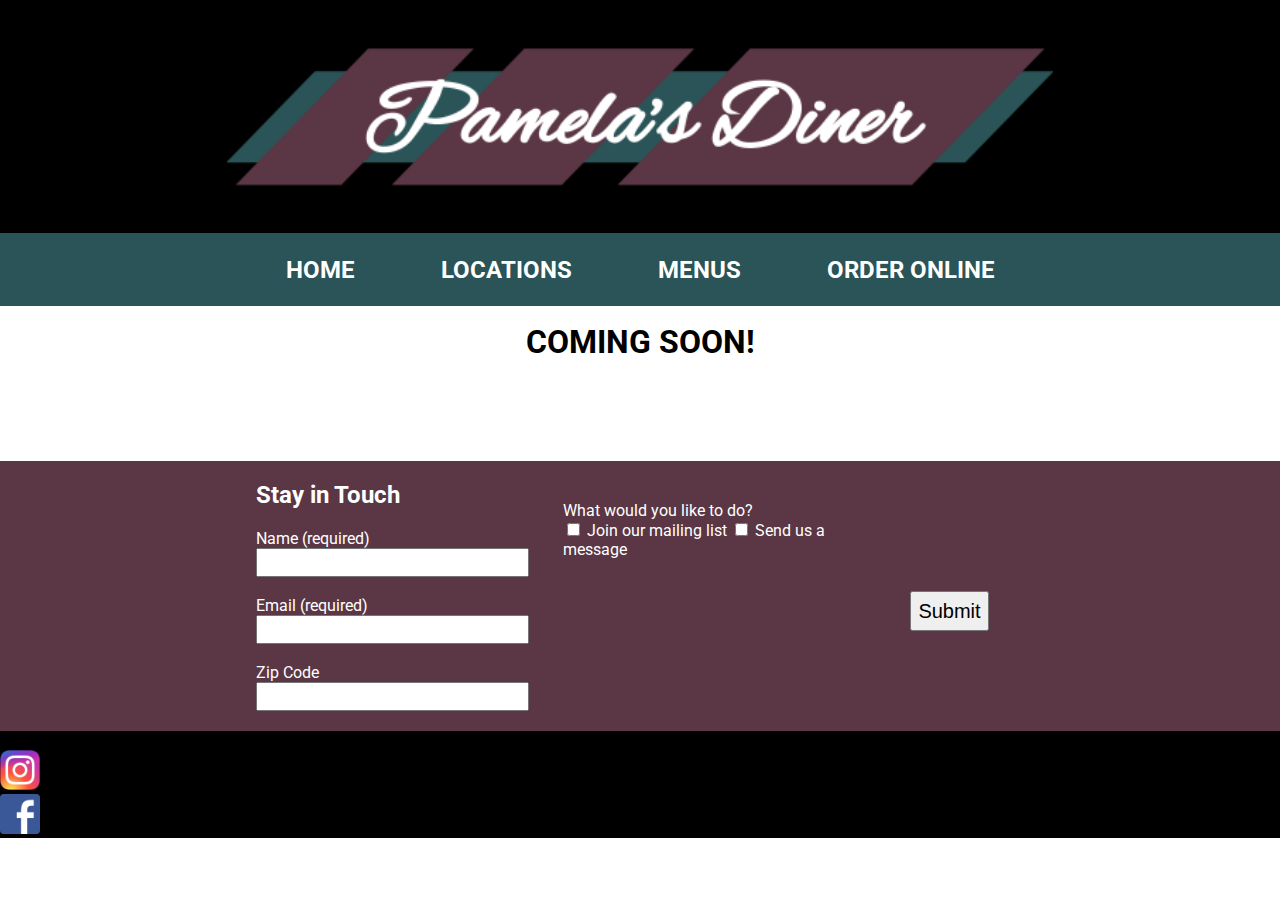
<file: order_online.html>
<!DOCTYPE html>
<html lang="en">
    <head>
        <meta name="author" content="Allie Feldman">
        <meta name="keywords" content="Pamela's Diner">
	    <meta name="description" content="Restaurant Website">
        <link rel="stylesheet" type="text/css" href="css/styles.css"/>
        <link rel="stylesheet" type="text/css" href="css/slideshow_home.css">
        <link rel="stylesheet" href="https://maxcdn.bootstrapcdn.com/font-awesome/4.6.3/css/font-awesome.min.css" />
        <link rel="preconnect" href="https://fonts.googleapis.com">
        <link rel="preconnect" href="https://fonts.gstatic.com" crossorigin>
        <link href="https://fonts.googleapis.com/css2?family=Roboto:ital,wght@0,400;0,700;1,400&display=swap" rel="stylesheet">
        <title>Pamela's Diner</title>
        <script src="js/main.js"></script>
        <script src="js/jquery-3.6.0.min.js"></script>
        <script src="js/slideshow.js" type="text/javascript"></script>
        <script>
            
        </script>
    </head>
    <body>
        <header>
            <div class="top_strip">
                <img src="media/pamelas_logo.png" alt="logo">
            </div>
            <div id="navbar" onmouseleave="resetNav()">
                <div id="main">
                    <nav>
                        <a href="https://www.google.com/?gws_rd=ssl"><h2>HOME</h2></a>
                        <a id="locations" onmouseenter="displayLocationMenu();"><h2>LOCATIONS</h2></a>
                        <a onmouseenter="displayLocationMenu();"><h2>MENUS</h2></a>
                        <a href="order_online.html" id="order_online"><h2>ORDER ONLINE</h2></a>
                    </nav>
                </div>
            </div>
        </header>
        <h1 style="margin-top: 90px; text-align: center; margin-bottom: 100px;">COMING SOON!</h1>
        <div class="stay_in_touch">
            <form>
                <div id="column1">
                    <h2>Stay in Touch</h2>
                    <label for="name">Name (required)</label><br>
                    <input type="text" id="name" required size="20"><br><br>
                    <label for="name">Email (required)</label><br>
                    <input type="email" id="email" required size="20"><br><br>
                    <label for="zip">Zip Code</label><br>
                    <input type="number" id="zip">
                </div>
                <div id="column2">
                    <label>What would you like to do?</label><br>
                    <label for="mailing_list"></label>
                    <input type="checkbox" name="action" id="mailing_list">
                    <label>Join our mailing list</label>
                    <input type="checkbox" name="action" id="send_message" onclick="showHideTextbox()">
                    <label for="send_message">Send us a message</label><br><br>
                </div>
                <input type="submit" id="submit" value="Submit" onclick="submitForm()">
            </form>
        </div>
        <footer>
            &copy; 2021 Pamela's Diner &trade;<br>
            <img src="media/instagram.png" alt="instagram icon"> <br><!-- https://upload.wikimedia.org/wikipedia/commons/thumb/e/e7/Instagram_logo_2016.svg/800px-Instagram_logo_2016.svg.png-->
            <img src="media/facebook.png" alt="facebook icon">
        </footer>
        
    </body>


</html>
</file>
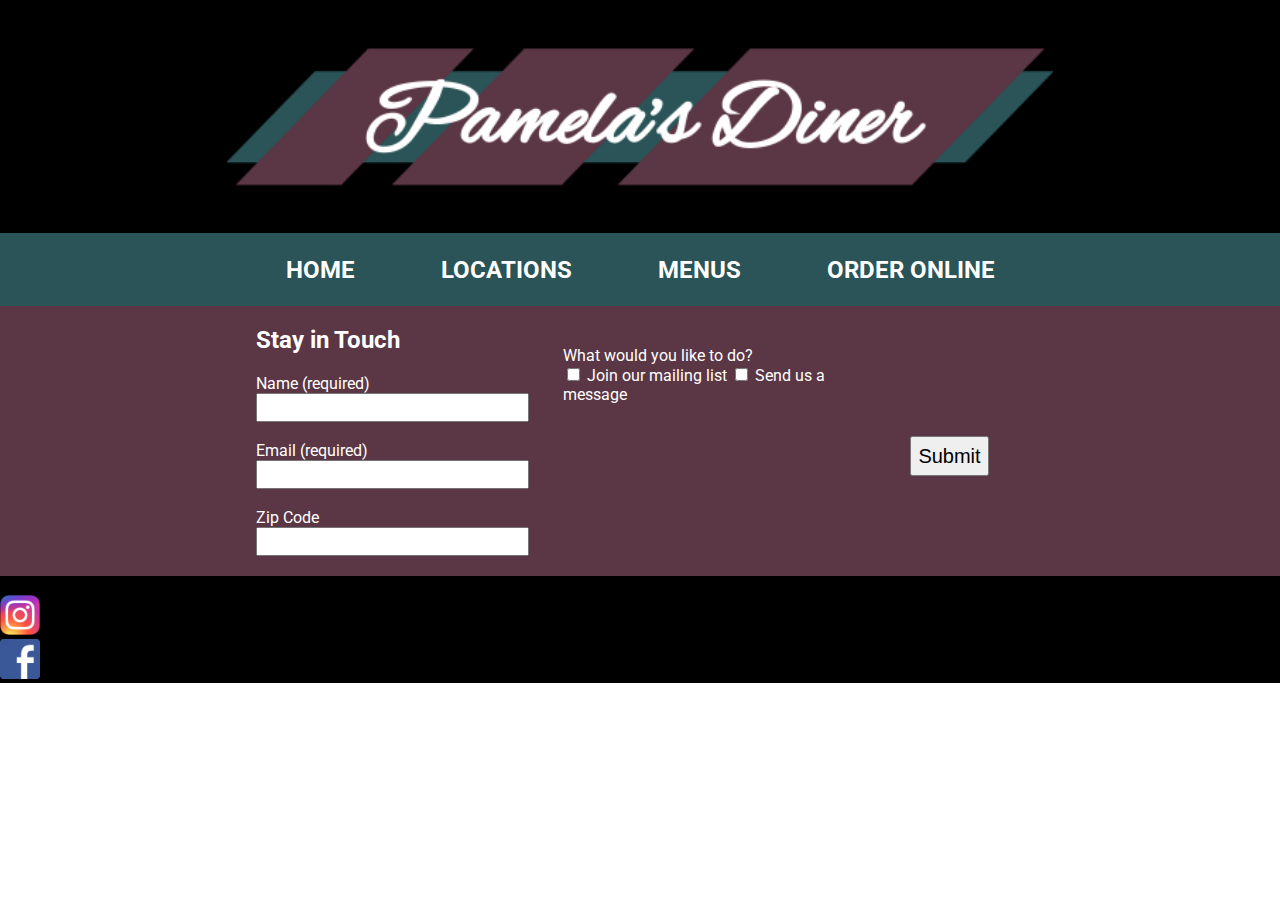
<file: page-base.html>
<!DOCTYPE html>
<html lang="en">
    <head>
        <meta name="author" content="Allie Feldman">
        <meta name="keywords" content="Pamela's Diner">
	    <meta name="description" content="Restaurant Website">
        <link rel="stylesheet" type="text/css" href="css/styles.css"/>
        <link rel="stylesheet" type="text/css" href="css/slideshow_home.css">
        <link rel="stylesheet" href="https://maxcdn.bootstrapcdn.com/font-awesome/4.6.3/css/font-awesome.min.css" />
        <link rel="preconnect" href="https://fonts.googleapis.com">
        <link rel="preconnect" href="https://fonts.gstatic.com" crossorigin>
        <link href="https://fonts.googleapis.com/css2?family=Roboto:ital,wght@0,400;0,700;1,400&display=swap" rel="stylesheet">
        <title>Pamela's Diner</title>
        <script src="js/main.js"></script>
        <script src="js/jquery-3.6.0.min.js"></script>
        <script src="js/slideshow.js" type="text/javascript"></script>
        <script>
            
        </script>
    </head>
    <body>
        <header>
            <div class="top_strip">
                <img src="media/pamelas_logo.png" alt="logo">
            </div>
            <div id="navbar" onmouseleave="resetNav()">
                <div id="main">
                    <nav>
                        <a href="https://www.google.com/?gws_rd=ssl"><h2>HOME</h2></a>
                        <a id="locations" onmouseenter="displayLocationMenu();"><h2>LOCATIONS</h2></a>
                        <a onmouseenter="displayLocationMenu();"><h2>MENUS</h2></a>
                        <a href="order_online.html" id="order_online"><h2>ORDER ONLINE</h2></a>
                    </nav>
                </div>
            </div>
        </header>
        <div class="stay_in_touch" style="margin-top: 73px;">
            <form>
                <div id="column1">
                    <h2>Stay in Touch</h2>
                    <label for="name">Name (required)</label><br>
                    <input type="text" id="name" required size="20"><br><br>
                    <label for="name">Email (required)</label><br>
                    <input type="email" id="email" required size="20"><br><br>
                    <label for="zip">Zip Code</label><br>
                    <input type="number" id="zip">
                </div>
                <div id="column2">
                    <label>What would you like to do?</label><br>
                    <label for="mailing_list"></label>
                    <input type="checkbox" name="action" id="mailing_list">
                    <label>Join our mailing list</label>
                    <input type="checkbox" name="action" id="send_message" onclick="showHideTextbox()">
                    <label for="send_message">Send us a message</label><br><br>
                </div>
                <input type="submit" id="submit" value="Submit" onclick="submitForm()">
            </form>
        </div>
        <footer>
            &copy; 2021 Pamela's Diner &trade;<br>
            <img src="media/instagram.png" alt="instagram icon"> <br>
            <img src="media/facebook.png" alt="factbook icon">
        </footer>
        
    </body>


</html>
</file>
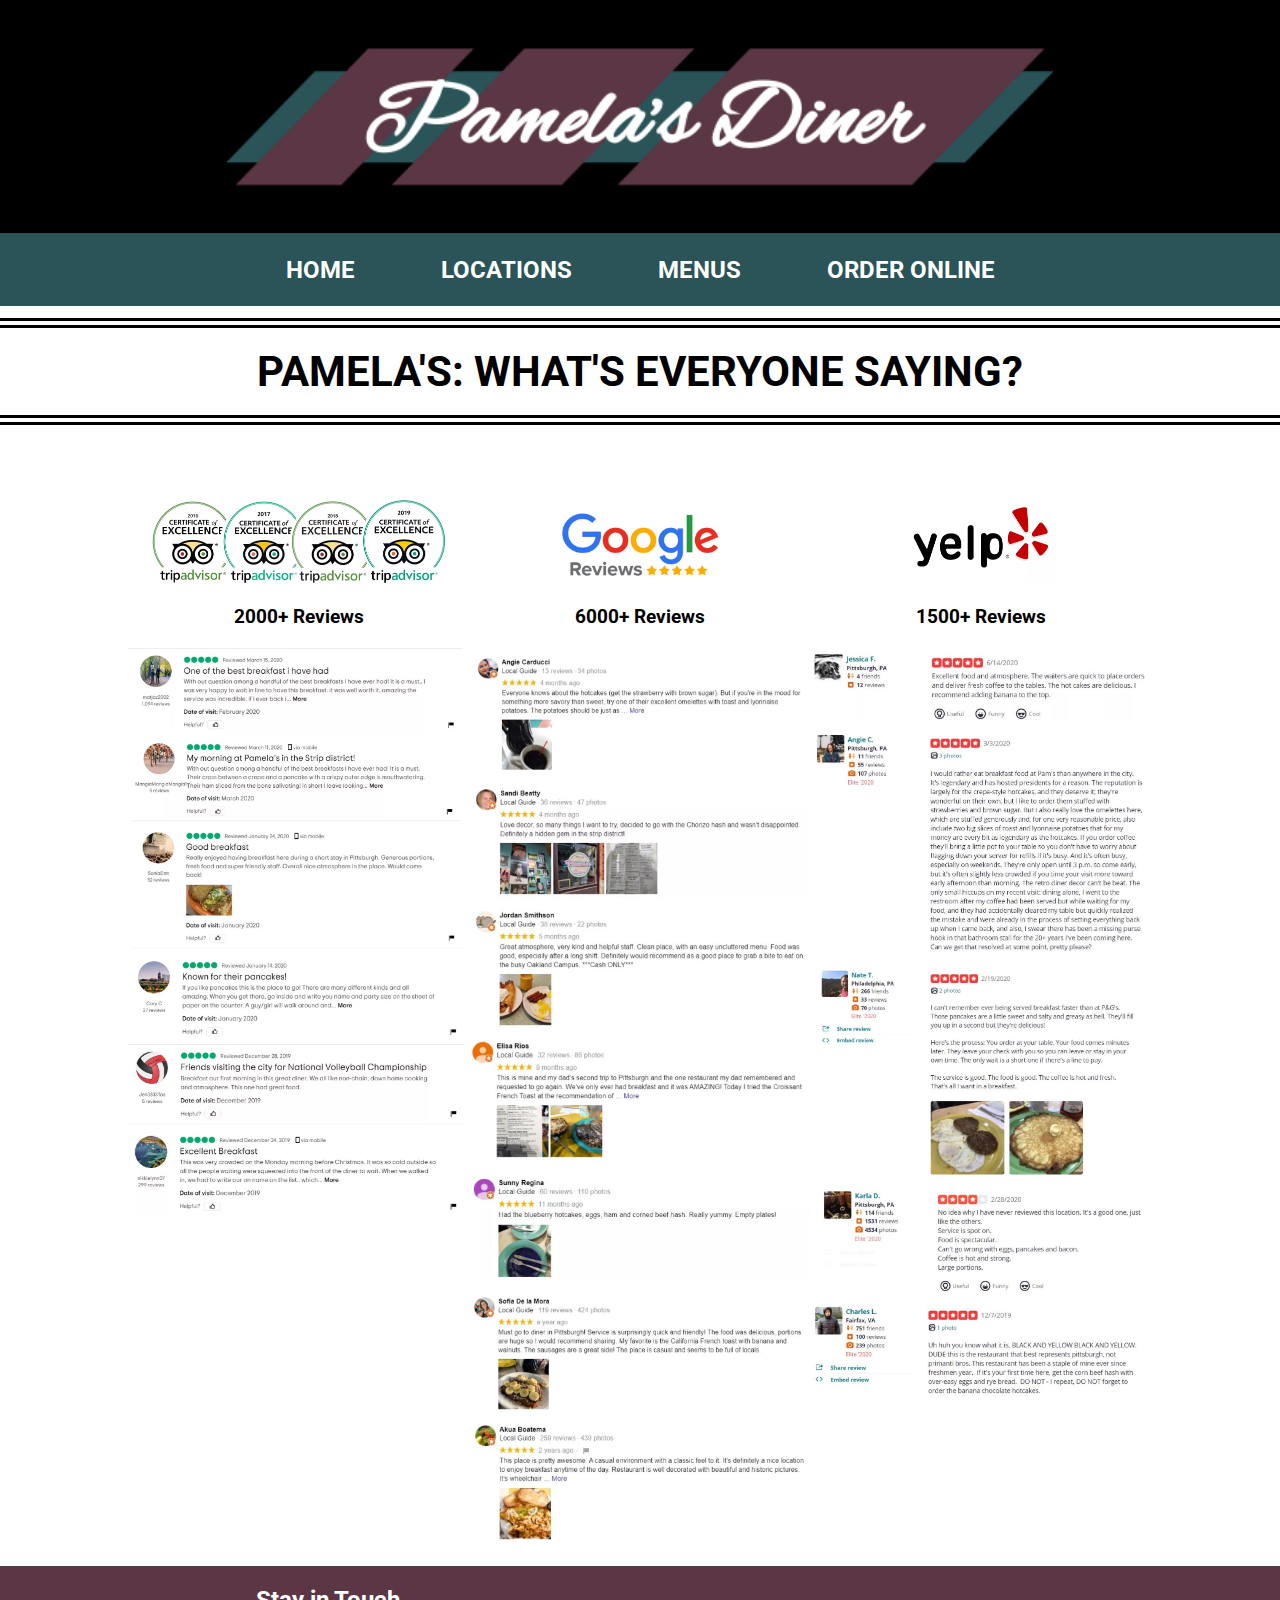
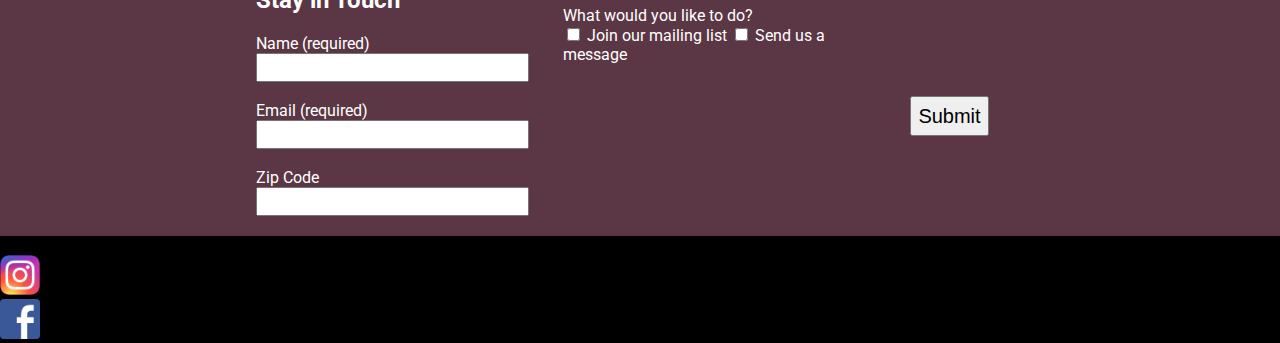
<file: reviews.html>
<!DOCTYPE html>
<html lang="en">
    <head>
        <meta name="author" content="Allie Feldman">
        <meta name="keywords" content="Pamela's Diner">
	    <meta name="description" content="Restaurant Website">
        <link rel="stylesheet" type="text/css" href="css/styles.css"/>
        <link rel="stylesheet" type="text/css" href="css/slideshow_home.css">
        <link rel="stylesheet" href="https://maxcdn.bootstrapcdn.com/font-awesome/4.6.3/css/font-awesome.min.css" />
        <link rel="preconnect" href="https://fonts.googleapis.com">
        <link rel="preconnect" href="https://fonts.gstatic.com" crossorigin>
        <link href="https://fonts.googleapis.com/css2?family=Roboto:ital,wght@0,400;0,700;1,400&display=swap" rel="stylesheet">
        <title>Pamela's Diner</title>
        <script src="js/main.js"></script>
        <script src="js/jquery-3.6.0.min.js"></script>
        <script src="js/slideshow.js" type="text/javascript"></script>
        <script>
            
        </script>
    </head>
    <body>
        <header>
            <div class="top_strip">
                <img src="media/pamelas_logo.png" alt="logo">
            </div>
            <div id="navbar" onmouseleave="resetNav()">
                <div id="main">
                    <nav>
                        <a href="index.html"><h2>HOME</h2></a>
                        <a id="locations" onmouseenter="displayLocationMenu();"><h2>LOCATIONS</h2></a>
                        <a onmouseenter="displayMenuMenu();"><h2>MENUS</h2></a>
                        <a href="order_online.html" id="order_online"><h2>ORDER ONLINE</h2></a>
                    </nav>
                </div>
            </div>
        </header>
        <div id="menu_header">
            <h1>PAMELA'S: WHAT'S EVERYONE SAYING?</h1>
        </div>
        <div id="reviews_content">
            <div class="site_column">
                <a href="https://www.tripadvisor.com/Restaurant_Review-g53449-d3599818-Reviews-Pamela_s_Diner-Pittsburgh_Pennsylvania.html" target="_blank"><img class="img_header" src="media/tripadvisor_main.jpeg" alt="tripadvisor logo as header"></a>
                <h3>2000+ Reviews</h3>
                <img src="media/tripadvisor_1.webp" alt="tripadvisor review">
                <img src="media/tripadvisor_2.webp" alt="tripadvisor review">
                <img src="media/tripadvisor_3.webp" alt="tripadvisor review">
                <img src="media/tripadvisor_4.webp" alt="tripadvisor review">
                <img src="media/tripadvisor_5.webp" alt="tripadvisor review">
                <img src="media/tripadvisor_6.webp" alt="tripadvisor review">
            </div>
            <div class="site_column">
                <a href="https://www.google.com/search?q=pamela%27s+diner+reviews&ei=dUpIYpGqI6yc0PEP4s-OyAI&ved=0ahUKEwjRuKKRufX2AhUsDjQIHeKnAykQ4dUDCA4&uact=5&oq=pamela%27s+diner+reviews&gs_lcp=Cgdnd3Mtd2l6EAMyBAgAEEcyBAgAEEcyBAgAEEcyBAgAEEcyBAgAEEcyBAgAEEcyBAgAEEcyBAgAEEdKBAhBGABKBAhGGABQswJYkwNgowRoAHACeACAAbMBiAGzAZIBAzAuMZgBAKABAcgBCMABAQ&sclient=gws-wiz#lrd=0x8834f3dcdf678413:0x2b6723dae7142a78,1,,," target="_"><img class="img_header" src="media/google_main.jpeg" alt="google logo as header"></a>
                <h3>6000+ Reviews</h3>
                <img src="media/google_1.webp" alt="google review">
                <img src="media/google_2.webp" alt="google review">
                <img src="media/google_3.webp" alt="google review">
                <img src="media/google_4.webp" alt="google review">
                <img src="media/google_5.webp" alt="google review">
                <img src="media/google_6.webp" alt="google review">
                <img src="media/google_7.webp" alt="google review">

            </div>
            <div class="site_column">
                <a href="https://www.yelp.com/biz/p-and-gs-pamelas-diner-pittsburgh-3" target="_blank"><img class="img_header" src="media/yelp_main.jpeg" alt="yelp logo as header"></a>
                <h3>1500+ Reviews</h3>
                <img src="media/yelp_1.webp" alt="yelp review">
                <img src="media/yelp_2.webp" alt="yelp review">
                <img src="media/yelp_3.webp" alt="yelp review">
                <img src="media/yelp_4.webp" alt="yelp review">
                <img src="media/yelp_5.webp" alt="yelp review">
            </div>
        </div>
        <div class="stay_in_touch">
            <form>
                <div id="column1">
                    <h2>Stay in Touch</h2>
                    <label for="name">Name (required)</label><br>
                    <input type="text" id="name" required size="20"><br><br>
                    <label for="name">Email (required)</label><br>
                    <input type="email" id="email" required size="20"><br><br>
                    <label for="zip">Zip Code</label><br>
                    <input type="number" id="zip">
                </div>
                <div id="column2">
                    <label>What would you like to do?</label><br>
                    <label for="mailing_list"></label>
                    <input type="checkbox" name="action" id="mailing_list">
                    <label>Join our mailing list</label>
                    <input type="checkbox" name="action" id="send_message" onclick="showHideTextbox()">
                    <label for="send_message">Send us a message</label><br><br>
                </div>
                <input type="submit" id="submit" value="Submit" onclick="submitForm()">
            </form>
        </div>
        <footer>
            &copy; 2021 Pamela's Diner &trade;<br>
            <img src="media/instagram.png" alt="instagram icon"> <br><!-- https://upload.wikimedia.org/wikipedia/commons/thumb/e/e7/Instagram_logo_2016.svg/800px-Instagram_logo_2016.svg.png-->
            <img src="media/facebook.png" alt="facebook icon">
        </footer>
        
    </body>


</html>
</file>
<file: css/styles.css>
:root {
    --site_teal: #2A5457;
    --site_pink:  #5B3644;
    --about_us_width: 70vw;
    font-family: 'Roboto', sans-serif;
    margin: 0px;
}

p {
    margin: 0px;
}

body {
  margin: 0px;
  width: 100%;
}

.top_strip {
    height: 233px;
    width: 100vw;
    background: black;
    text-align: center;
    display: flex;

}
.top_strip img{
    width: auto;
    height: 60%;
    margin: auto;
}

#navbar {
    position: absolute;
    height: 73px;
    width: 100vw;
    z-index: top
}

#navbar #main {
    height: 100%;
    width: 100%;
    background-color: var(--site_teal);
    text-align: center;
    display: flex;
}

#navbar nav{
    
    height: auto;
    margin: auto;
    display: inline-flex;
    width: auto;
    /*top, right bottom, left*/
}

#navbar nav a {
    margin-left: 43px;
    margin-right: 43px;
    height: 100%;
    vertical-align: middle;
    text-decoration: none;
    width: auto;
}




#navbar nav a h2 {
    font-size: 24px;
    margin: auto;
    color: white;
    
}
#navbar nav a h2:hover{
    border-width: 1px;
    color: gray;
    text-decoration-color: gray;
    text-decoration: none;
}

#navbar #location_menu {
    text-align: center;
    width: 100%;
    display: flex;
    height: 73px;
    background-color:var(--site_pink);
}


#slideshow_strip {
    overflow: hidden;
    height: 400px;
    height: auto;
    width: 100%;
    margin: 0px;
    display: flex;
    margin-top: 73px;
}
#slideshow img{
    height: 427px;
    width: fit-content;
}

#slideshow_title h1 {
    position: absolute;
    width: 100vw;
    text-align: center;
    color: white;
    font-size: 72px;
    margin-top: -280px;
}


#about_us {
    height: 400px;
    width: var(--about_us_width);
    border-width: 5px;
    border-color: var(--site_teal);
    border-style: solid;
    margin: auto;
    margin-top: 60px;
    }

#about_us #inner {
    height: 360px;
    width: calc(var(--about_us_width) - 40px);
    border-width: 5px;
    border-color: var(--site_pink);
    border-style: solid;
    margin: auto;
    margin-top: 15px;
}

#about_us #inner h2 {
    text-align: center;
}

#about_us #inner #about_content {
    margin-left: 30px;
    margin-right: 30px;
    display: flex;
}

#about_us #inner #about_content p {
    width: 55%;
}

#about_us #inner #about_content #trip_advisor {
    text-align: center;
    width: 45%;
}

#about_us #inner #about_content #trip_advisor #awards {
    width: 80%;
}

#about_us #inner #about_content #trip_advisor #rating {
    width: 70%;
}

#about_us #inner #about_content a{
    text-decoration: underline;
    font-weight: bold;
    color: var(--site_teal);
}

#content {
    width: 75vw;
    
    margin: auto;
    display: flex;
    height: 425px;
    margin-top: 55px;
}

#content iframe {
    width: 45%;
    height: 100%;
    margin: 0px;
}

#content #right_of_iframe {
    display: block;
    width: 48%;
    margin-left: 7%;
}
#content #location_info {
    width: 100%;
    display: flex;
    height: 60%;
}

#content #contact {
    text-align: left;
    margin: 0% 5% 0% 0%;
    width: 45%;
    overflow-wrap:initial;
    height: 100%;
}

#content #hours {
    text-align: left;
    margin: 0px;
    width: 45%;
    height: 100%;

}

#content #hours table {
    width: 100%;
}

#content #hours table .hours {
    width: auto;
    text-align: right;
}


#content h3 {
    font-size: 36px;
    margin: 0px 0px 20px 0px;
}

#content h4 {
    font-size: 18px;
    text-decoration: underline;
    margin: 0px;
    font-weight: normal;
}
#content p {
    font-size: 18px;
    margin: 0px;
}

#menu_header {
    margin-top: 85px;
}

#menu_header h1{
    border-top-style: double;
    border-bottom-style: double;
    border-width: 10px;
    text-align: center;
    padding: 19px;
    font-size: 42px;
}

#pdf {
    color: var(--site_pink);
    text-decoration: underline;
    font-size: 18px;
    vertical-align: middle;
}

#pdf img {
    height: 30px
}

#menu_content {
    width: 60vw;
    margin: auto;
    height: auto;
    margin-top: 0;
}

#menu_content .menu_category {
   margin: 0px 0px 10px 0px;
   width: 100%;
}

#menu_content table {
    padding-left: 0px;
    width: 100%;
}

#menu_content table tr{
    border-spacing: 10em;
    padding-bottom: 10em;
    width: 100%;
}

#menu_content table tr td {
    height: auto;
    width: 100%;
    margin-top: 10px;
    padding: 5px 10px 5px 0px;
}

#menu_content td p {
    font-weight: bold;
    margin-top: 0px;
}

#menu_content td .item_name{
    font-weight: bold;
    margin-top: 0px;   
}

#menu_content td .item_price {
    text-align: right;

}


#menu_content .addons td {
    font-size: 14px;
    color: gray;
    padding: 0px;
    
}
#menu_content .addons .item_name {
    font-weight: normal;
}
#menu_content .sides .item_name {
    font-weight: bold;
}

#menu_content .special_menu_category {
    background-color: lightgray;
    padding: 1px 10px 1px 10px;
    border-color: black;
    border-style:solid;
    margin-top: 10px;
}


#buttons {
    height: 40%;
    width: 100%;
    display: flex;
}


#reviews_content {
    display: flex;
    width: 80vw;
    height: auto;
    margin: auto;
    margin-top: 73px;
    text-align: center
}

#reviews_content .site_column {
    text-align: center;
    width: 33.33%;
    transition: .5s;
}

#reviews_content .site_column:hover {
    text-align: center;
    width: 60%
}

#reviews_content .site_column .img_header{
    text-align: center;
    height: calc(80vw/12);
    width: auto;
}

#reviews_content .site_column img {
    text-align: center;
    width: 100%;
}

.content_button {
    height: 50px;
    font-size: 24px;
    color: white;
    background: linear-gradient(to bottom, var(--site_teal), black);
    width: 40%;
    margin-right: 10%;
    border-radius: 15px;
    position: relative;
    top: 20%;
    
}

.stay_in_touch {
    background-color: var(--site_pink);
    margin-top: 20px;
    padding-bottom: 20px;
    text-align: center;
    height: 250px;
    width: 100vw;

}

.stay_in_touch form {
    width: 60%;
    text-align: left;
    display: inline-flex;
    color: white;
    margin: auto;
}

.stay_in_touch #column1 {
    width: 40%
}

.stay_in_touch #column2 {
    padding-top: 40px;
    width: 40%;
    height: auto;
}

.stay_in_touch #column2 #textbox_label {
    top: 0%;
}

.stay_in_touch #column2 textarea {
    font-family: 'Roboto', sans-serif;
    width: 80%;
}


.stay_in_touch #column3 {
    width: 20%
}

.stay_in_touch input {
    font-size: 20px;
}

.stay_in_touch #submit {
    height: 40px;
    margin-top: 130px;
    margin-left: 40px;
    vertical-align: middle;
}

footer {
    background-color: black;
}

footer img {
    height: 40px;
}
</file>
<file: css/slideshow_home.css>
/** altered code by webdevtrick ( https://webdevtrick.com ) **/
ul, ol {
  list-style: none
}

#slideshow_strip {
  height: 400px;
  margin-top: 73px;
  padding: 0px;
}
#slideshow_strip .slider-parent {
  padding: 0px;
  display: flex;
  margin: 0px;
}
#slideshow_strip .slider-parent .images-list {
  background-size:cover;
  padding: 0px;
}
#slideshow_strip .slider-parent .images-list:first-of-type, #slideshow_strip .slider-parent .images-list:last-of-type {
  background-image: url("../media/slideshows/home/storefront_forbes.jpeg");
  background-position: top;
}
#slideshow_strip .slider-parent .images-list:nth-of-type(2) {
  background-image: url("../media/slideshows/home/pancake.jpeg");
  background-position: center
}
#slideshow_strip .slider-parent .images-list:nth-of-type(3) {
  background-image: url("../media/slideshows/home/inside_strip.jpeg")
}
#slideshow_strip .slider-parent .images-list:nth-of-type(4) {
  background-image: url("../media/slideshows/home/toast.jpeg")
}
#slideshow_strip .slider-parent .images-list:nth-of-type(5) {
  background-image: url("../media/slideshows/home/inside_lebanon.jpeg")
}




#slideshow_strip .buttom-circles {
  display: none;
}
#slideshow_strip > .fa {
  display: none;
}


@media(min-width: 100px) and (max-width: 767px) {
  #slideshow_strip > .fa { font-size: 25px }
  #slideshow_strip .buttom-circles .buttom-circles-list { visibility: hidden }
}
@media(min-width: 768px) and (max-width: 991px) { 
  #slideshow_strip > .fa { font-size: 50px }
  #slideshow_strip .buttom-circles .buttom-circles-list { visibility: hidden }
}
@media(min-width: 992px) and (max-width: 1199px) { 
  #slideshow_strip > .fa { font-size: 75px }
  #slideshow_strip .buttom-circles .buttom-circles-list { font-size: 17px }
}
@media(min-width: 1200px) { 
  #slideshow_strip > .fa { font-size: 100px }
  #slideshow_strip .buttom-circles .buttom-circles-list { font-size: 25px }
}
</file>
<file: css/slideshow_lebanon.css>
/** altered code by webdevtrick ( https://webdevtrick.com ) **/
ul, ol {
  list-style: none
}

#slideshow_strip {
  height: 400px;
  margin-top: 73px;
  padding: 0px;
}
#slideshow_strip .slider-parent {
  padding: 0px;
  display: flex;
  margin: 0px;
}
#slideshow_strip .slider-parent .images-list {
  background-size:cover;
  padding: 0px;
}
#slideshow_strip .slider-parent .images-list:first-of-type, #slideshow_strip .slider-parent .images-list:last-of-type {
  background-image: url("../media/slideshows/mt_lebanon/1.jpeg");
  background-position: top;
}
#slideshow_strip .slider-parent .images-list:nth-of-type(2) {
  background-image: url("../media/slideshows/mt_lebanon/2.jpeg");
  background-position: center
}
#slideshow_strip .slider-parent .images-list:nth-of-type(3) {
  background-image: url("../media/slideshows/mt_lebanon/3.jpeg")
}
#slideshow_strip .slider-parent .images-list:nth-of-type(4) {
  background-image: url("../media/slideshows/mt_lebanon/4.jpeg")
}




#slideshow_strip .buttom-circles {
  display: none;
}
#slideshow_strip > .fa {
  display: none;
}


@media(min-width: 100px) and (max-width: 767px) {
  #slideshow_strip > .fa { font-size: 25px }
  #slideshow_strip .buttom-circles .buttom-circles-list { visibility: hidden }
}
@media(min-width: 768px) and (max-width: 991px) { 
  #slideshow_strip > .fa { font-size: 50px }
  #slideshow_strip .buttom-circles .buttom-circles-list { visibility: hidden }
}
@media(min-width: 992px) and (max-width: 1199px) { 
  #slideshow_strip > .fa { font-size: 75px }
  #slideshow_strip .buttom-circles .buttom-circles-list { font-size: 17px }
}
@media(min-width: 1200px) { 
  #slideshow_strip > .fa { font-size: 100px }
  #slideshow_strip .buttom-circles .buttom-circles-list { font-size: 25px }
}
</file>
<file: css/slideshow_strip.css>
/** altered code by webdevtrick **/
ul, ol {
  list-style: none
}

#slideshow_strip {
  height: 400px;
  margin-top: 73px;
  padding: 0px;
}
#slideshow_strip .slider-parent {
  padding: 0px;
  display: flex;
  margin: 0px;
}
#slideshow_strip .slider-parent .images-list {
  background-size:cover;
  padding: 0px;
}
#slideshow_strip .slider-parent .images-list:first-of-type, #slideshow_strip .slider-parent .images-list:last-of-type {
  background-image: url("../media/slideshows/home/pancake.jpeg");
  background-position: top;
}
#slideshow_strip .slider-parent .images-list:nth-of-type(2) {
  background-image: url("../media/slideshows/home/pancake.jpeg");
  background-position: center
}
#slideshow_strip .slider-parent .images-list:nth-of-type(3) {
  background-image: url("../media/slideshows/home/inside_strip.jpeg")
}
#slideshow_strip .slider-parent .images-list:nth-of-type(4) {
  background-image: url("../media/slideshows/home/toast.jpeg")
}
#slideshow_strip .slider-parent .images-list:nth-of-type(5) {
  background-image: url("../media/slideshows/home/inside_lebanon.jpeg")
}






#slideshow_strip .buttom-circles {
  display: none;
}
#slideshow_strip > .fa {
  display: none;
}
#slideshow_strip > .fa:first-of-type { right: 5px}
#slideshow_strip > .fa:last-of-type { left: 5px}
#slideshow_strip .fa {
  text-shadow: 5px 5px 5px #555;
  cursor: pointer
}

@media(min-width: 100px) and (max-width: 767px) {
  #slideshow_strip > .fa { font-size: 25px }
  #slideshow_strip .buttom-circles .buttom-circles-list { visibility: hidden }
}
@media(min-width: 768px) and (max-width: 991px) { 
  #slideshow_strip > .fa { font-size: 50px }
  #slideshow_strip .buttom-circles .buttom-circles-list { visibility: hidden }
}
@media(min-width: 992px) and (max-width: 1199px) { 
  #slideshow_strip > .fa { font-size: 75px }
  #slideshow_strip .buttom-circles .buttom-circles-list { font-size: 17px }
}
@media(min-width: 1200px) { 
  #slideshow_strip > .fa { font-size: 100px }
  #slideshow_strip .buttom-circles .buttom-circles-list { font-size: 25px }
}
</file>
